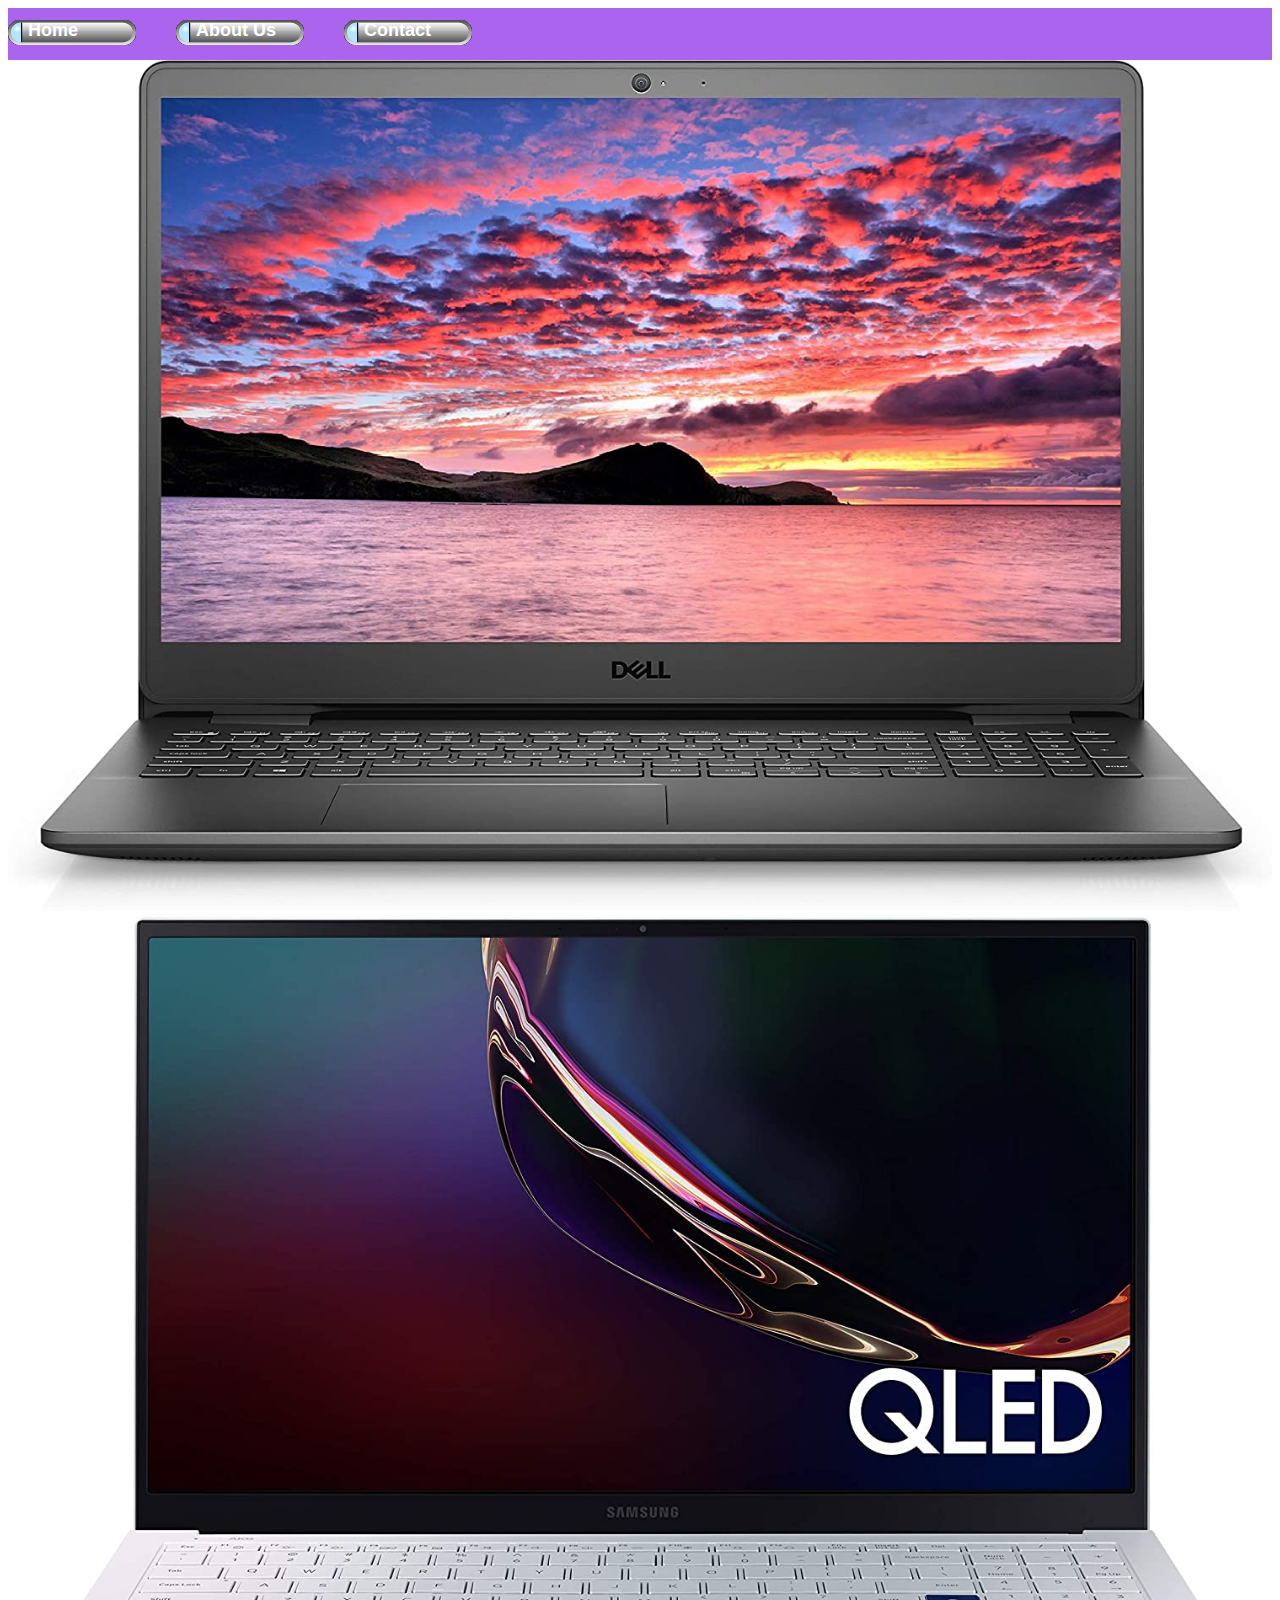
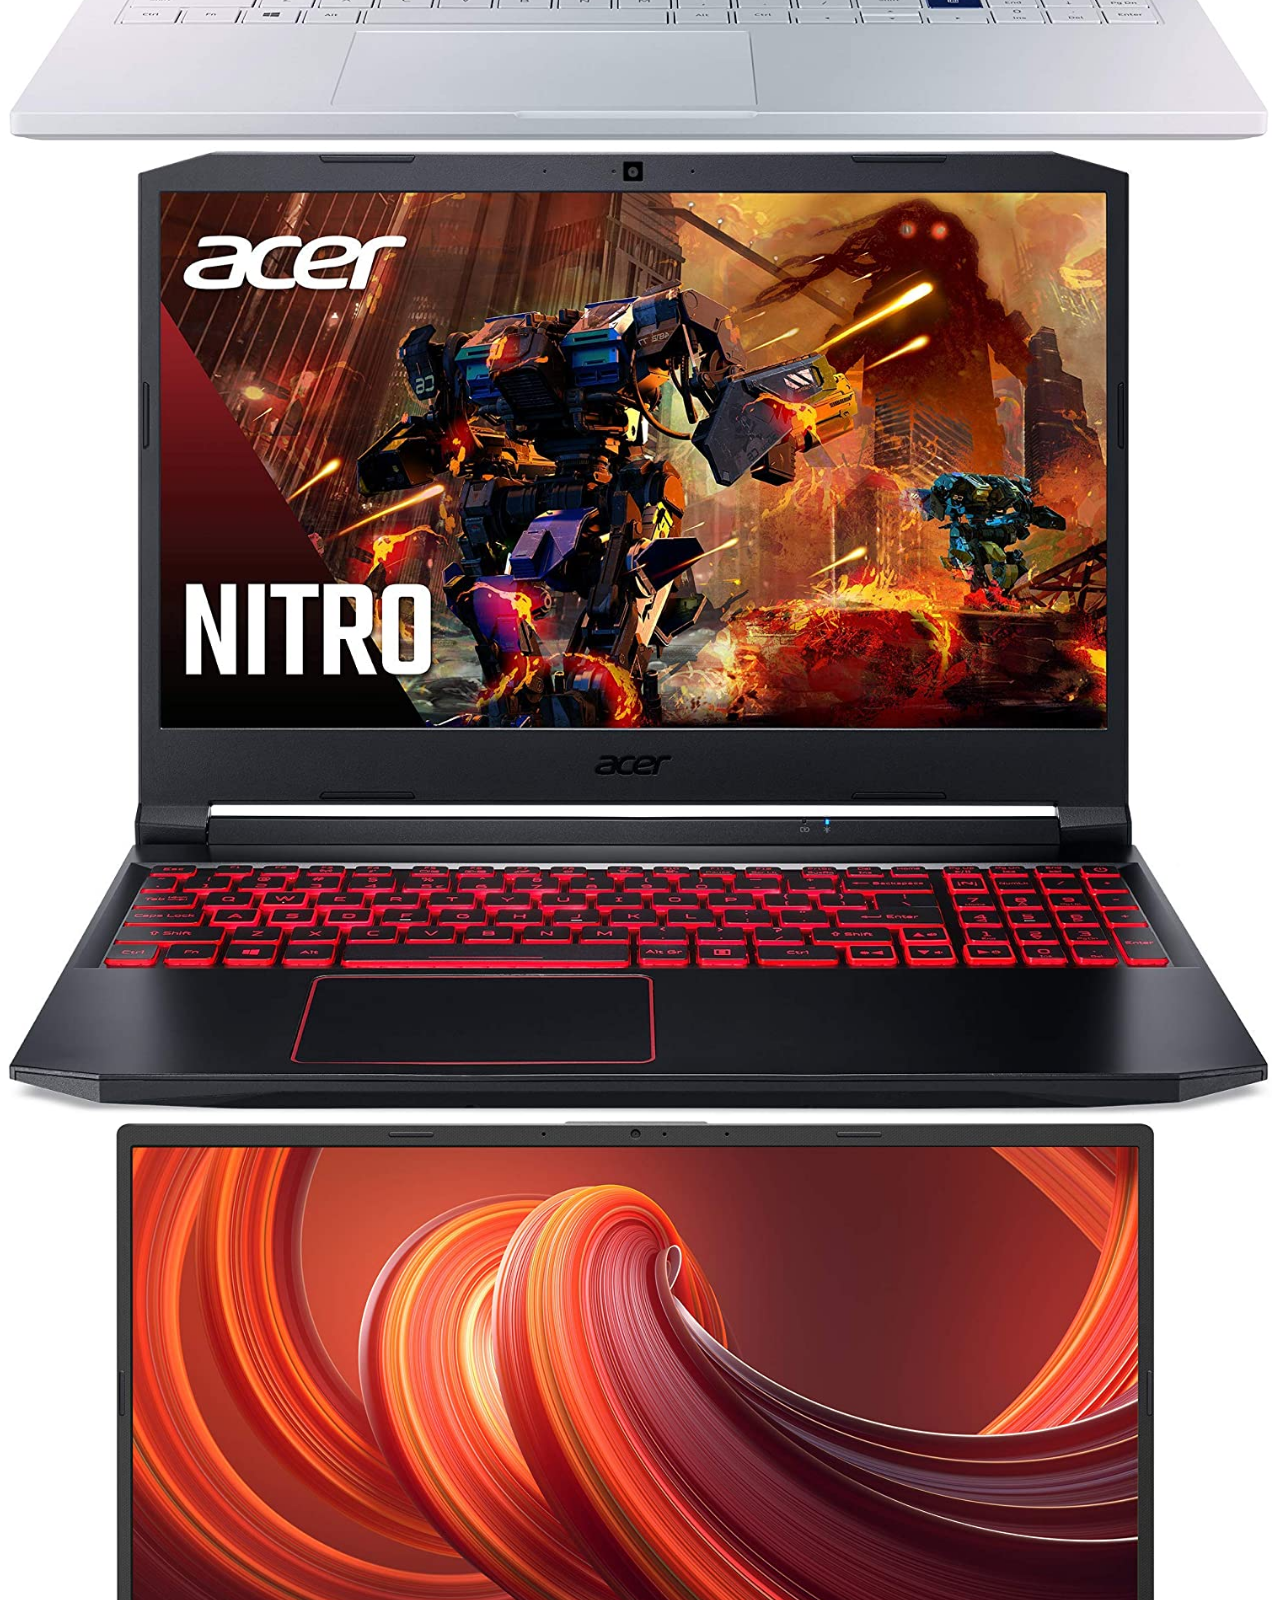
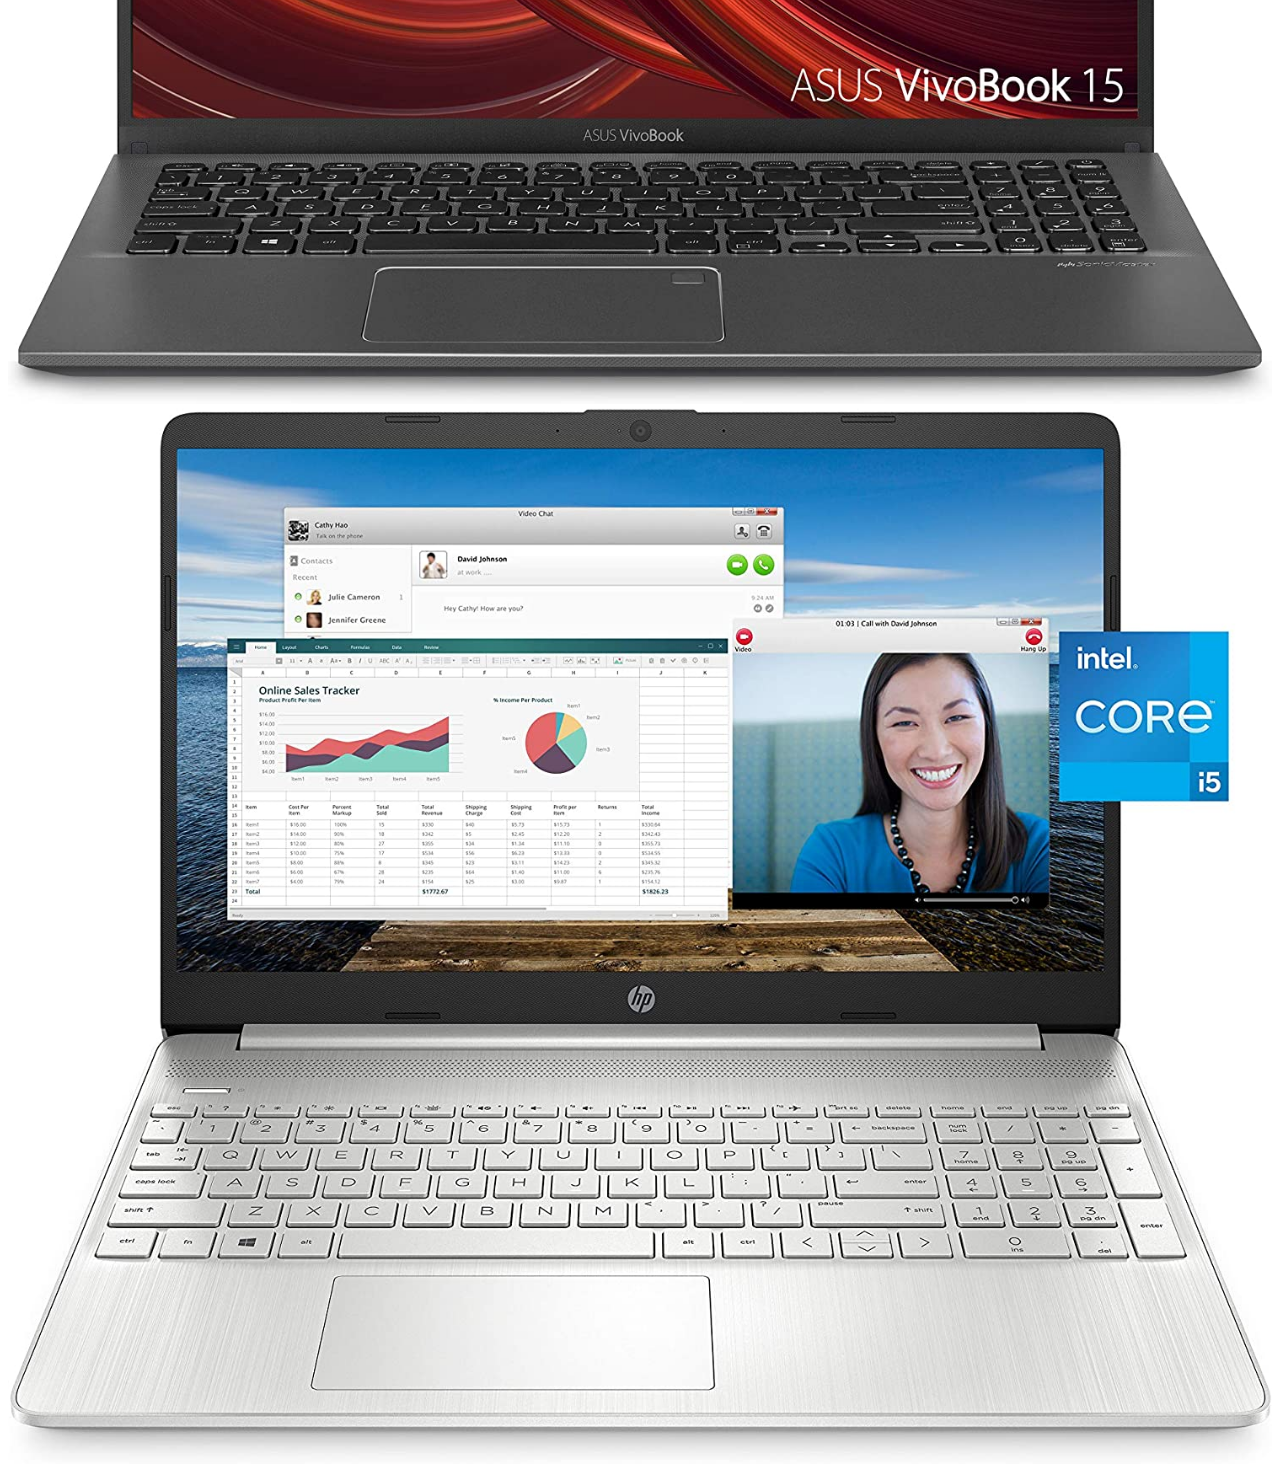
<file: index.html>
<!DOCTYPE html>
<html>
      <head>
            <link rel="stylesheet" href="style.css">
      </head>
      <body>
           <div id="menu">
                <a href="index.html">Home</a>
                <a href="about.html">About Us</a>
                <a href="contact.html">Contact</a>  
           </div>

           <div class="gallery">
                <a href="laptop_01.html"><img src="images/laptop_01.jpg"/></a>
                <a href="laptop_02.html"><img src="images/laptop_02.jpg"/></a>
                <a href="laptop_03.html"><img src="images/laptop_03.jpg"/></a>
                <a href="laptop_04.html"><img src="images/laptop_04.jpg"/></a>
                <a href="laptop_05.html"><img src="images/laptop_05.jpg"/></a>
           </div>
      </body>
</html>
</file>
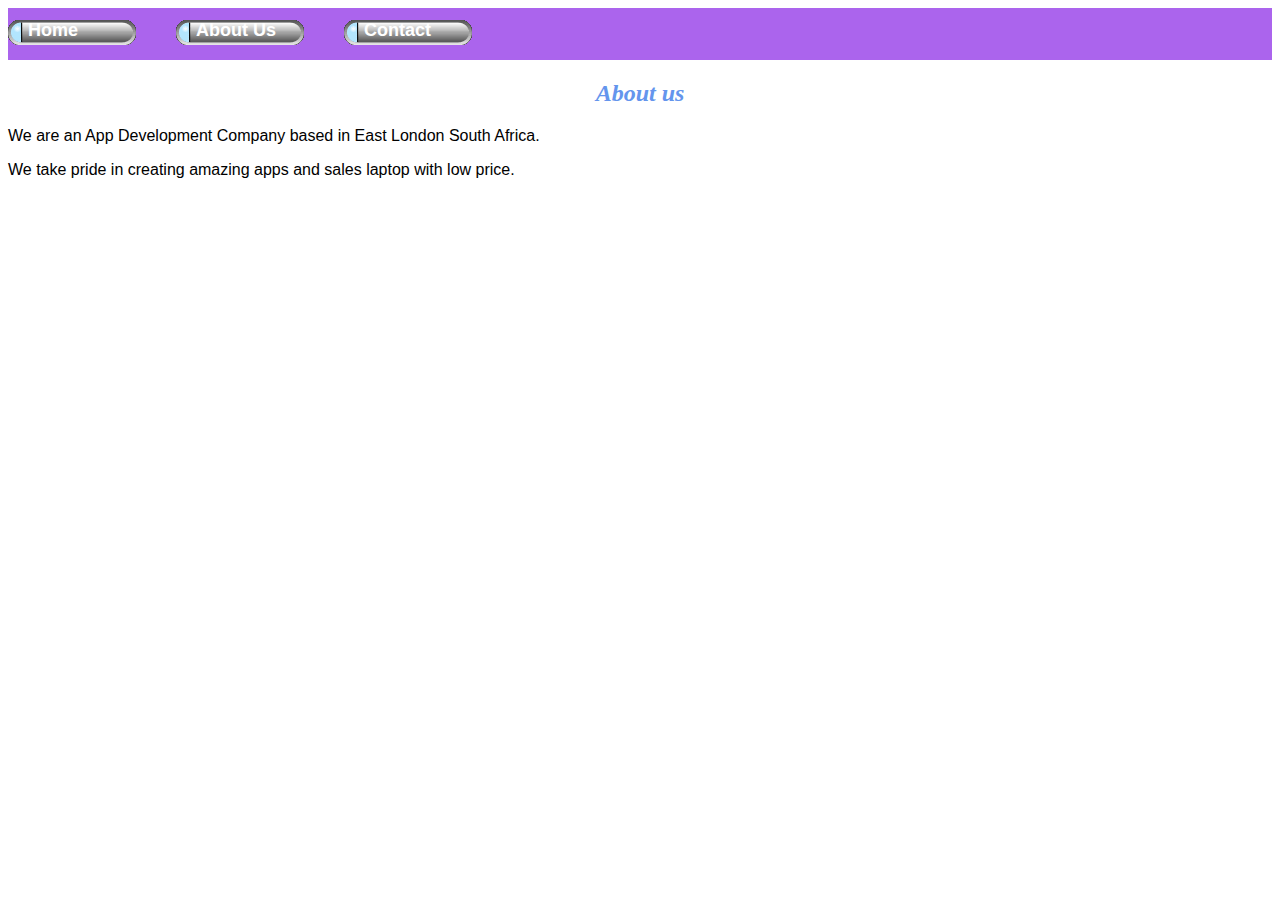
<file: about.html>
<!DOCTYPE html>
<html>
      <head> 
           <link rel="stylesheet" href="style.css"> 
       </head>
 
       <body>
        <div id="menu">
            <a href="index.html">Home</a>
            <a href="about.html">About Us</a>
            <a href="contact.html">Contact</a>  <!DOCTYPE html>
            <html>
                  <head> 
                       <link rel="stylesheet" href="style.css"> 
                   </head>
             
                   <body>
       </div> 
           <h2>About us</h2>
           <p>We are an App Development Company based in East London South Africa.</p>
           <p>We take pride in creating amazing apps and sales laptop with low price.</p> 
      </body>
</html>
</file>
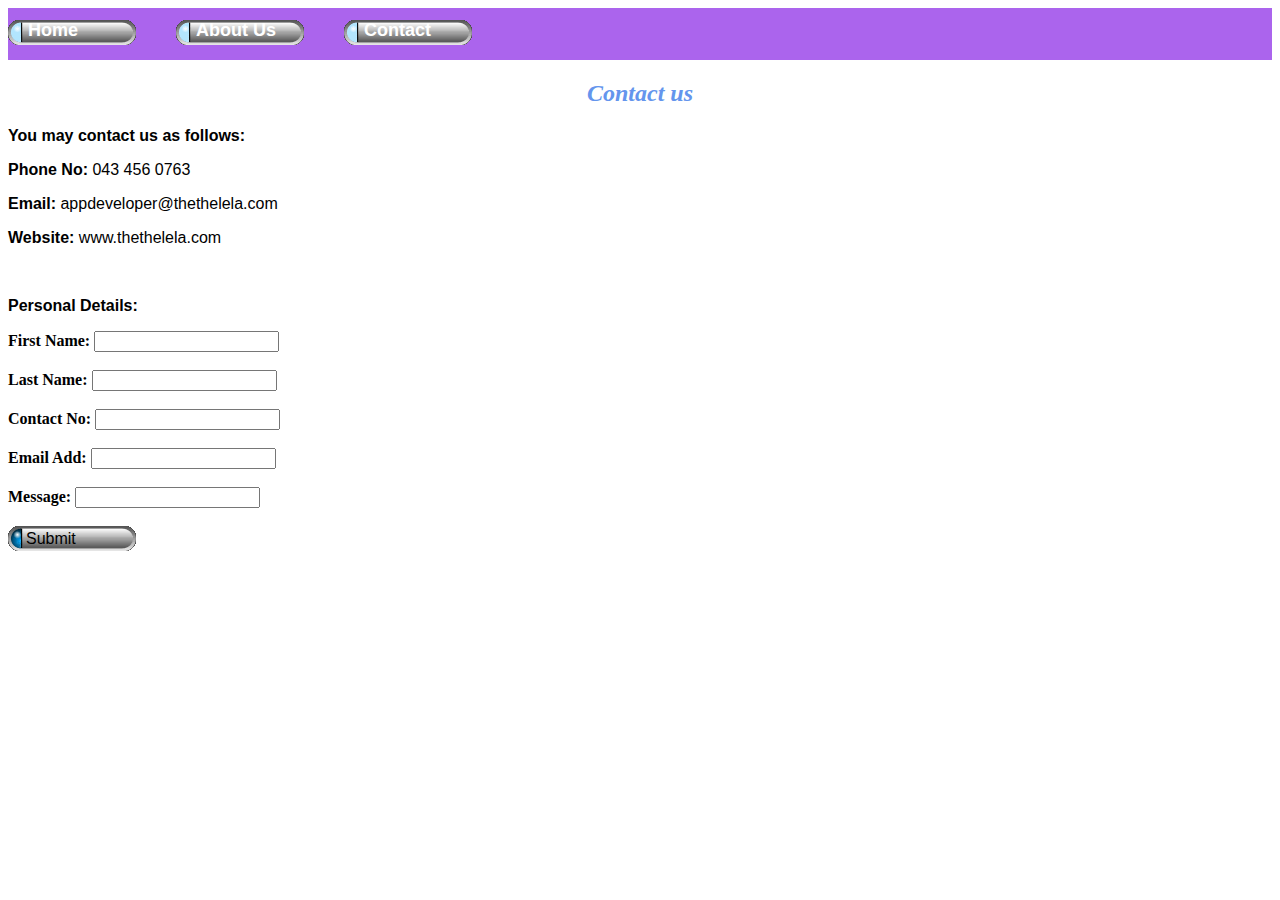
<file: contact.html>
<!DOCTYPE html>
<html>
      <head> 
           <link rel="stylesheet" href="style.css"> 
       </head>
 
       <body>
        <div id="menu">
            <a href="index.html">Home</a>
            <a href="about.html">About Us</a>
            <a href="contact.html">Contact</a>  
        </div> 
            <h2>Contact us</h2>
            <p><b>You may contact us as follows:</b></p>
            <p><b>Phone No:</b> 043 456 0763</p>
            <p><b>Email:</b> appdeveloper@thethelela.com</p>
            <p><b>Website:</b> www.thethelela.com</p>
            <br/>
            <p><b>Personal Details:</b></p>
            <label for="firstname"><b>First Name:</b></label>
            <input type="text" id="firstname"/>
            <br/><br/>
            <label for="lastname"><b>Last Name:</b></label>
            <input type="text" id="lastname"/>
            <br/><br/>
            <label for="contact no"><b>Contact No:</b></label>
                <input type="text" id="contact no"/>
        <br/><br/>
            <label for="email"><b>Email Add:</b></label>
            <input type="text" id="email"/>
            <br/><br/>
            <label for="message"><b>Message:</b></label>
            <input type="text" id="massege"/>
            <br/><br/>
             <div id="button">
                <a href="#">Submit</a>  
            </div>
      </body>
</html>
</file>
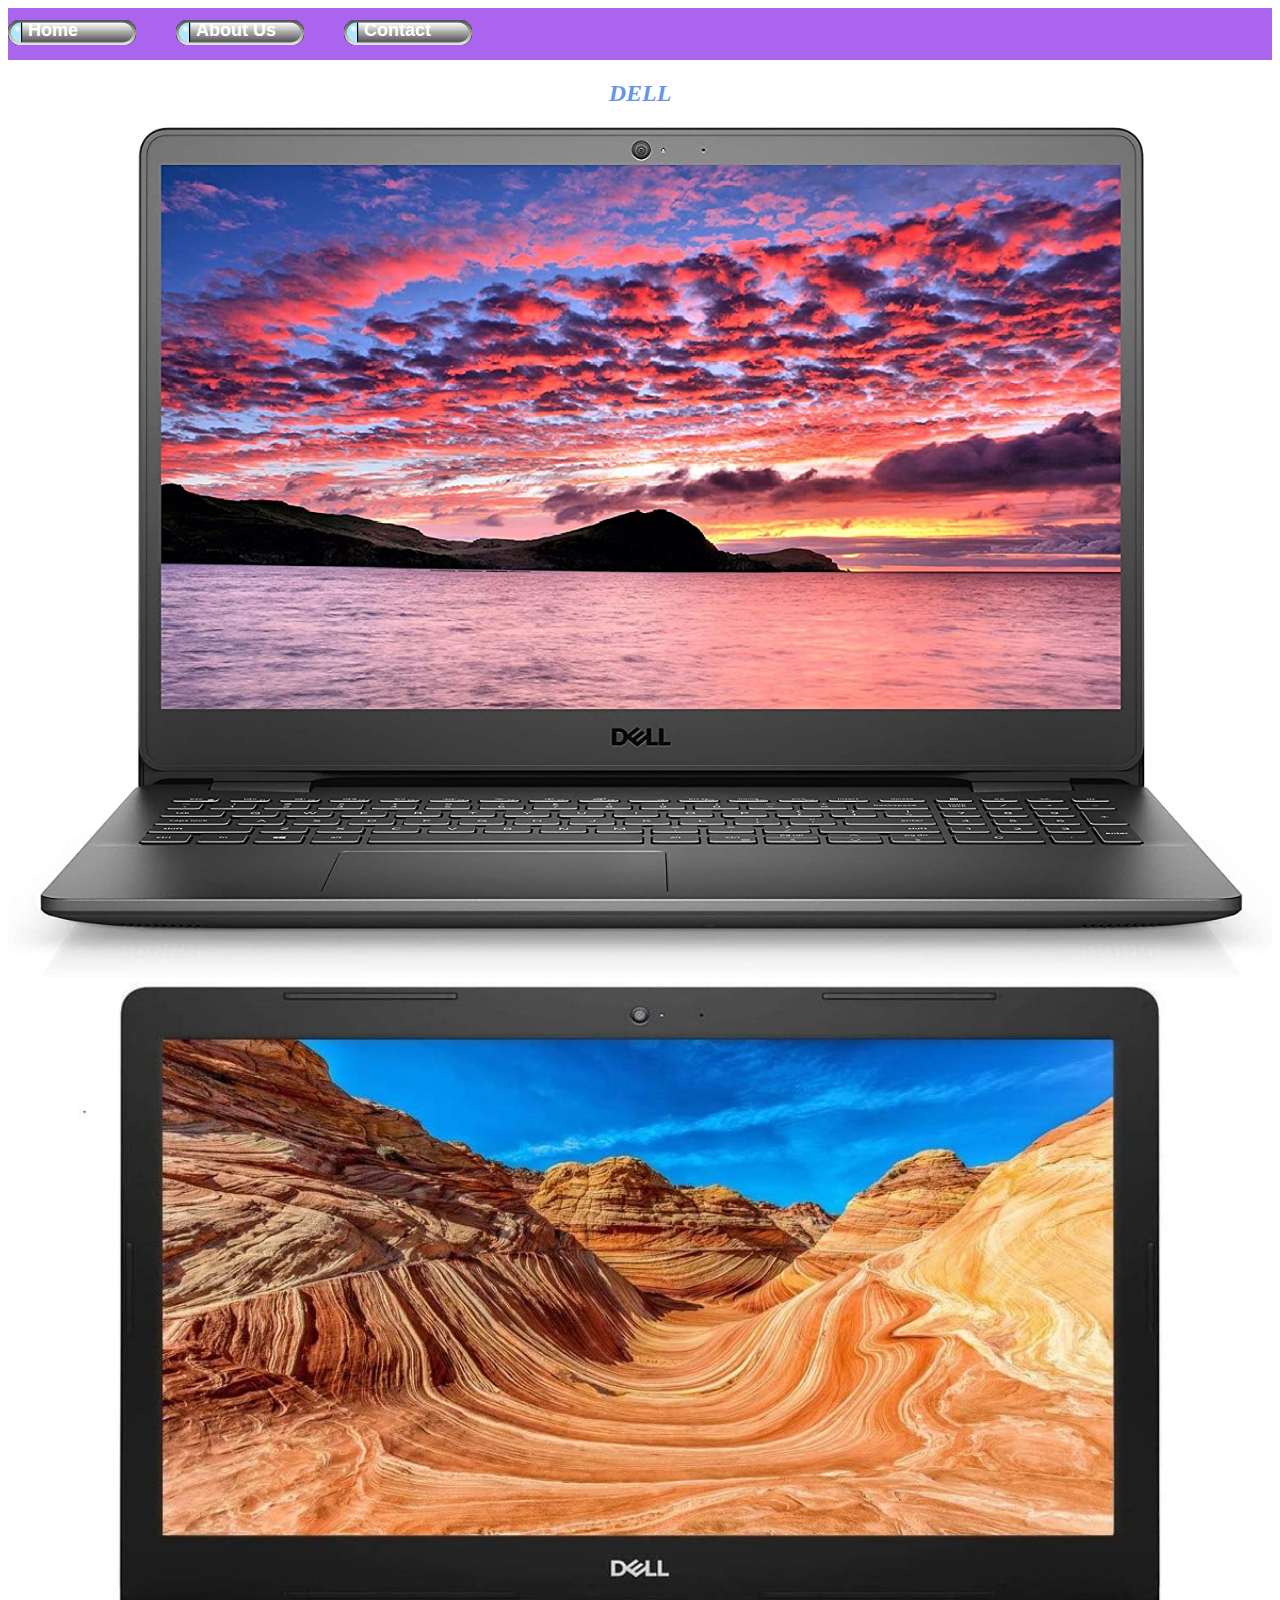
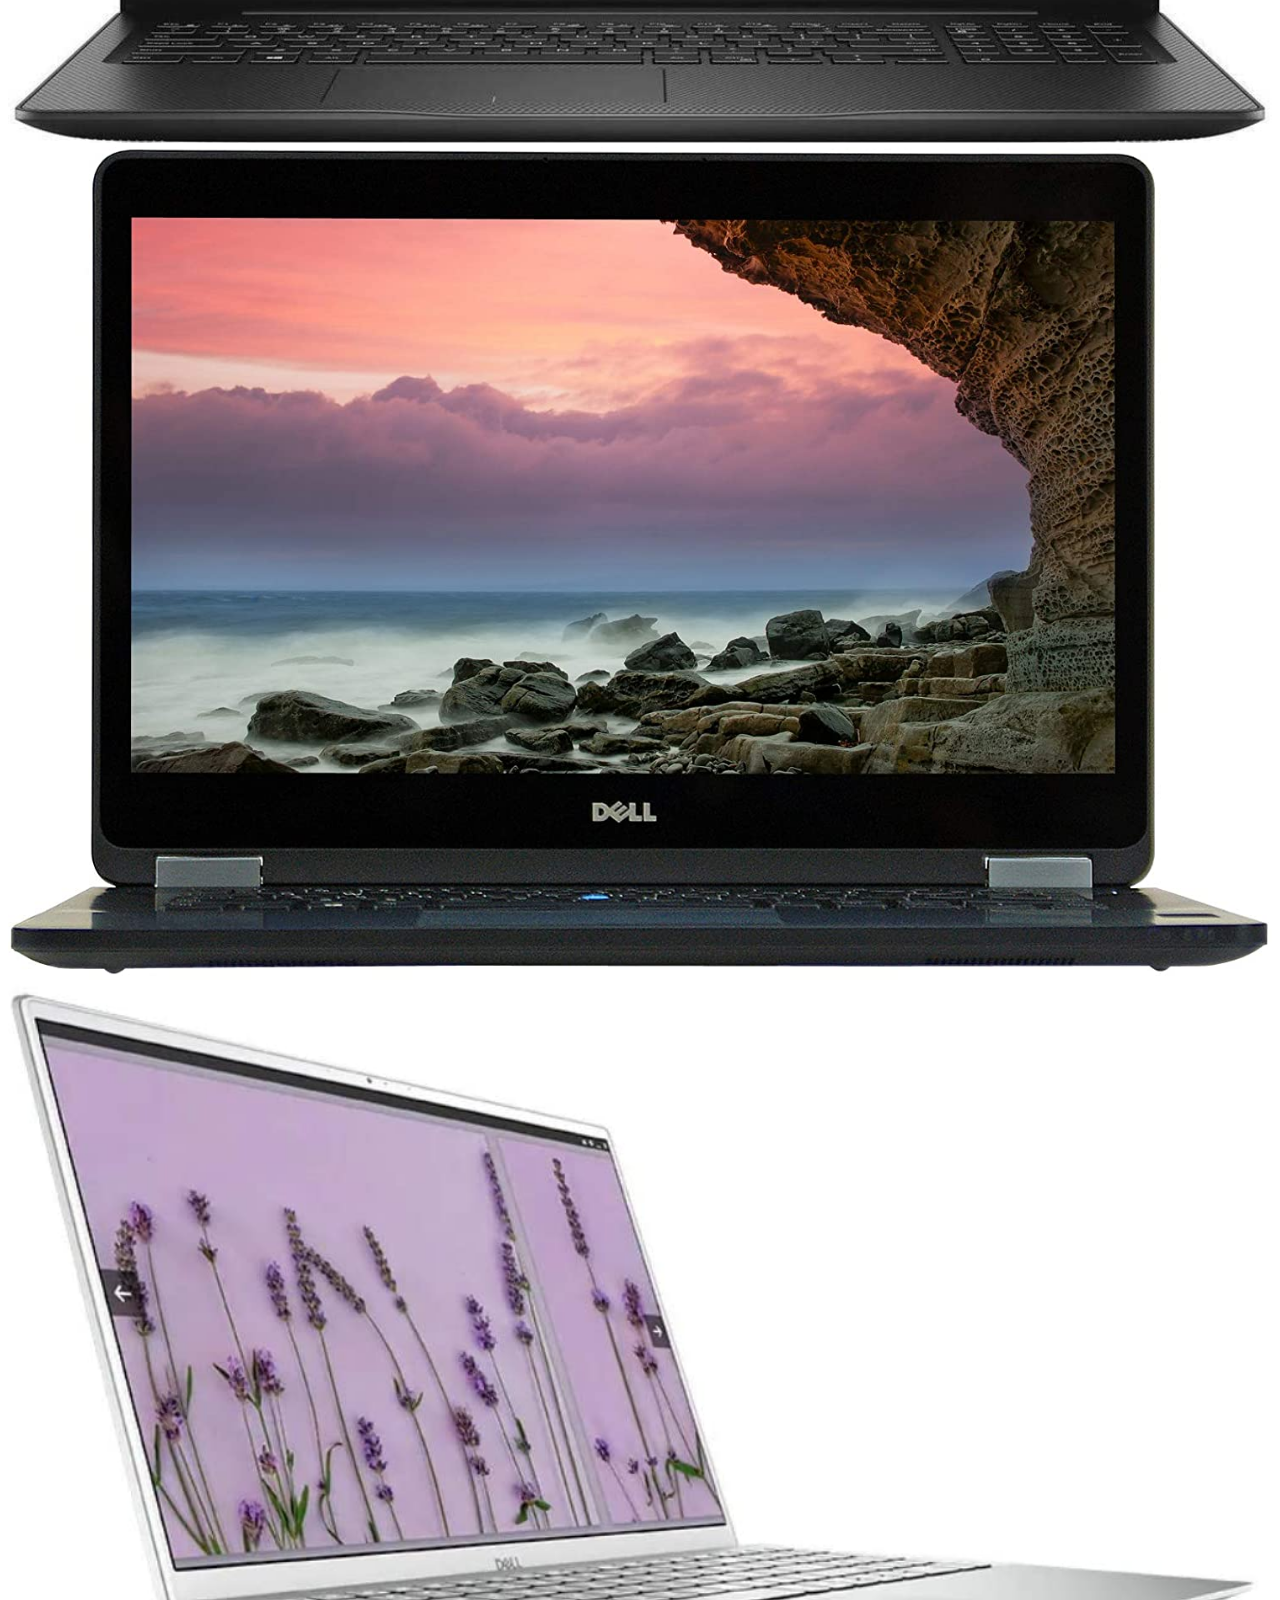
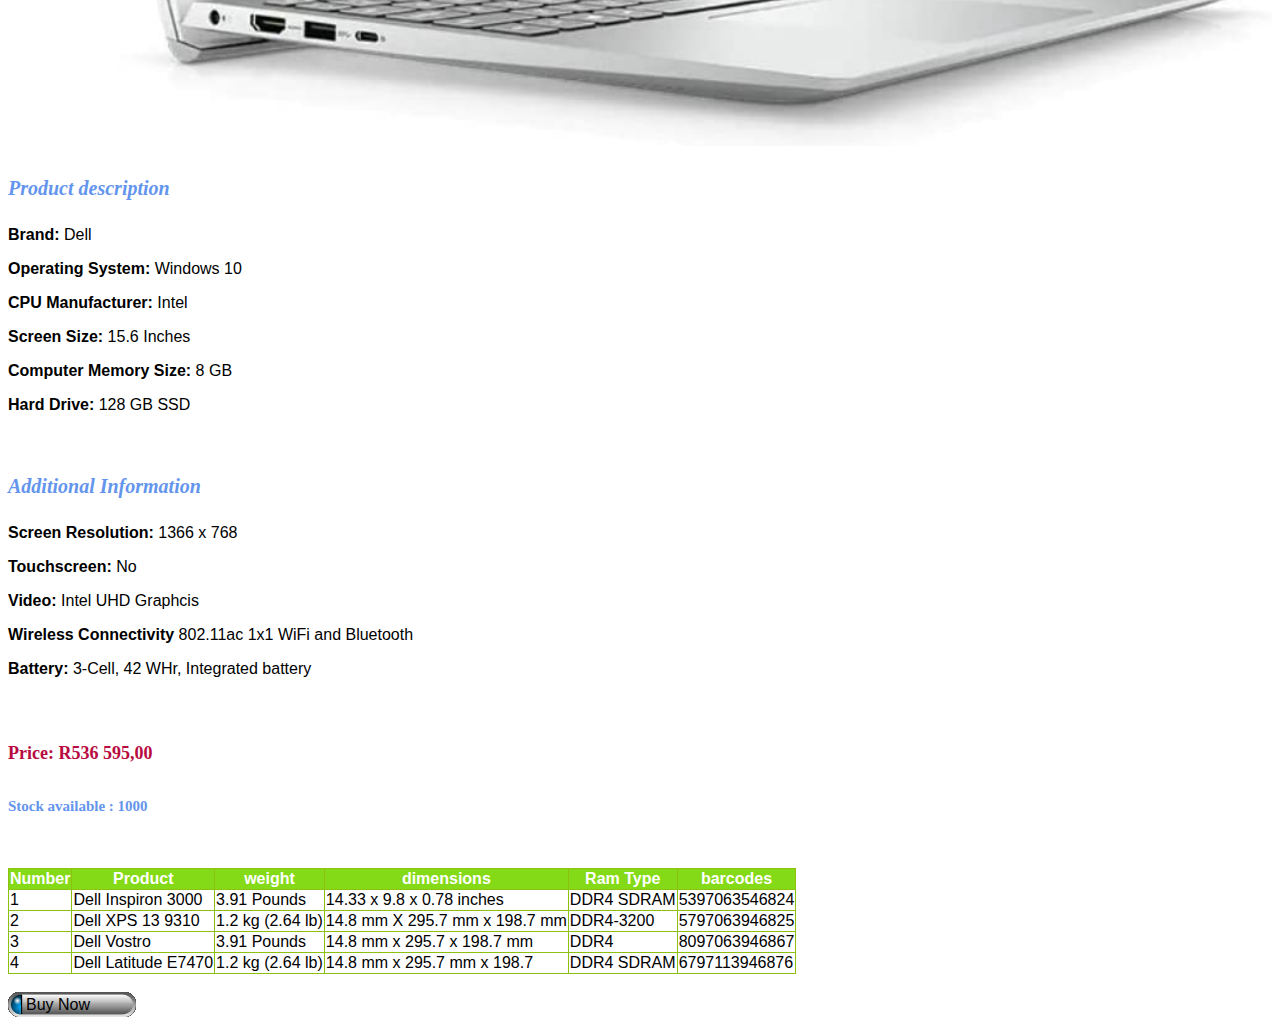
<file: laptop_01.html>
<!DOCTYPE html>
<html>
      <head>
            <link rel="stylesheet" href="style.css">
      </head>
      <body>
          <div id="menu">
                <a href="index.html">Home</a>
                <a href="about.html">About Us</a>
                <a href="contact.html">Contact</a>  
          </div>
          <h2>DELL</h2>
          <div class="gallery">
               <img src="images/laptop_01.jpg"/>
               <img src="images2/laptop_02.jpg"/>
               <img src="images2/laptop_03.jpg"/>
               <img src="images2/laptop_04.jpg"/>
          </div>
          <h4>Product description</h4> 
          <p><b>Brand:</b> Dell</p> 
          <p><b>Operating System:</b> Windows 10</p> 
          <p><b>CPU Manufacturer:</b> Intel</p> 
          <p><b>Screen Size:</b> 15.6 Inches</p>
          <p><b>Computer Memory Size:</b> 8 GB</p>
          <p><b>Hard Drive:</b> 128 GB SSD</p> 
          <br/>
          <h4>Additional Information</h4>
          <p><b>Screen Resolution:</b> 1366 x 768</p>
          <p><b>Touchscreen:</b> No</p>
          <p><b>Video:</b> Intel UHD Graphcis</p>
          <p><b>Wireless Connectivity</b> 802.11ac 1x1 WiFi and Bluetooth</p>
          <p><b>Battery:</b> 3-Cell, 42 WHr, Integrated battery</p>
          <br/>
          <h5><b>Price:</b> R536 595,00</h5>
          <h6><b>Stock available :</b> 1000</h6>
          <br/>
          <table border="1">
            <tr>
                <th>Number</th>
                <th>Product</th>
                <th>weight</th>
                <th>dimensions</th>
                <th>Ram Type</th>
                <th>barcodes</th>
             </tr>
             
             <tr>
                 <td>1</td>
                 <td>Dell Inspiron 3000</td>
                 <td>3.91 Pounds</td>
                 <td>14.33 x 9.8 x 0.78 inches</td>
                 <td>DDR4 SDRAM</td>
                 <td>5397063546824</td>
              </tr>

              <tr>
                  <td>2</td>
                  <td>Dell XPS 13 9310</td>
                  <td> 1.2 kg (2.64 lb)</td>
                  <td>14.8 mm X 295.7 mm x 198.7 mm </td>
                  <td>DDR4-3200</td>
                  <td>5797063946825</td>
               </tr>

               <tr>
                  <td>3</td>
                  <td>Dell Vostro</td>
                  <td>3.91 Pounds</td>
                  <td>14.8 mm x 295.7 x 198.7 mm</td>
                  <td>DDR4 </td>
                  <td>8097063946867</td>
               </tr>

               <tr>
                  <td>4</td>
                  <td>Dell Latitude E7470</td>
                  <td>1.2 kg (2.64 lb)</td>
                  <td>14.8 mm x 295.7 mm x 198.7</td>
                  <td>DDR4 SDRAM</td>
                  <td>6797113946876</td>
               </tr>
       </table>
            <br/>
            <div id="button">
                <a href="#">Buy Now</a>  
            </div>
      </body>
</html>
</file>
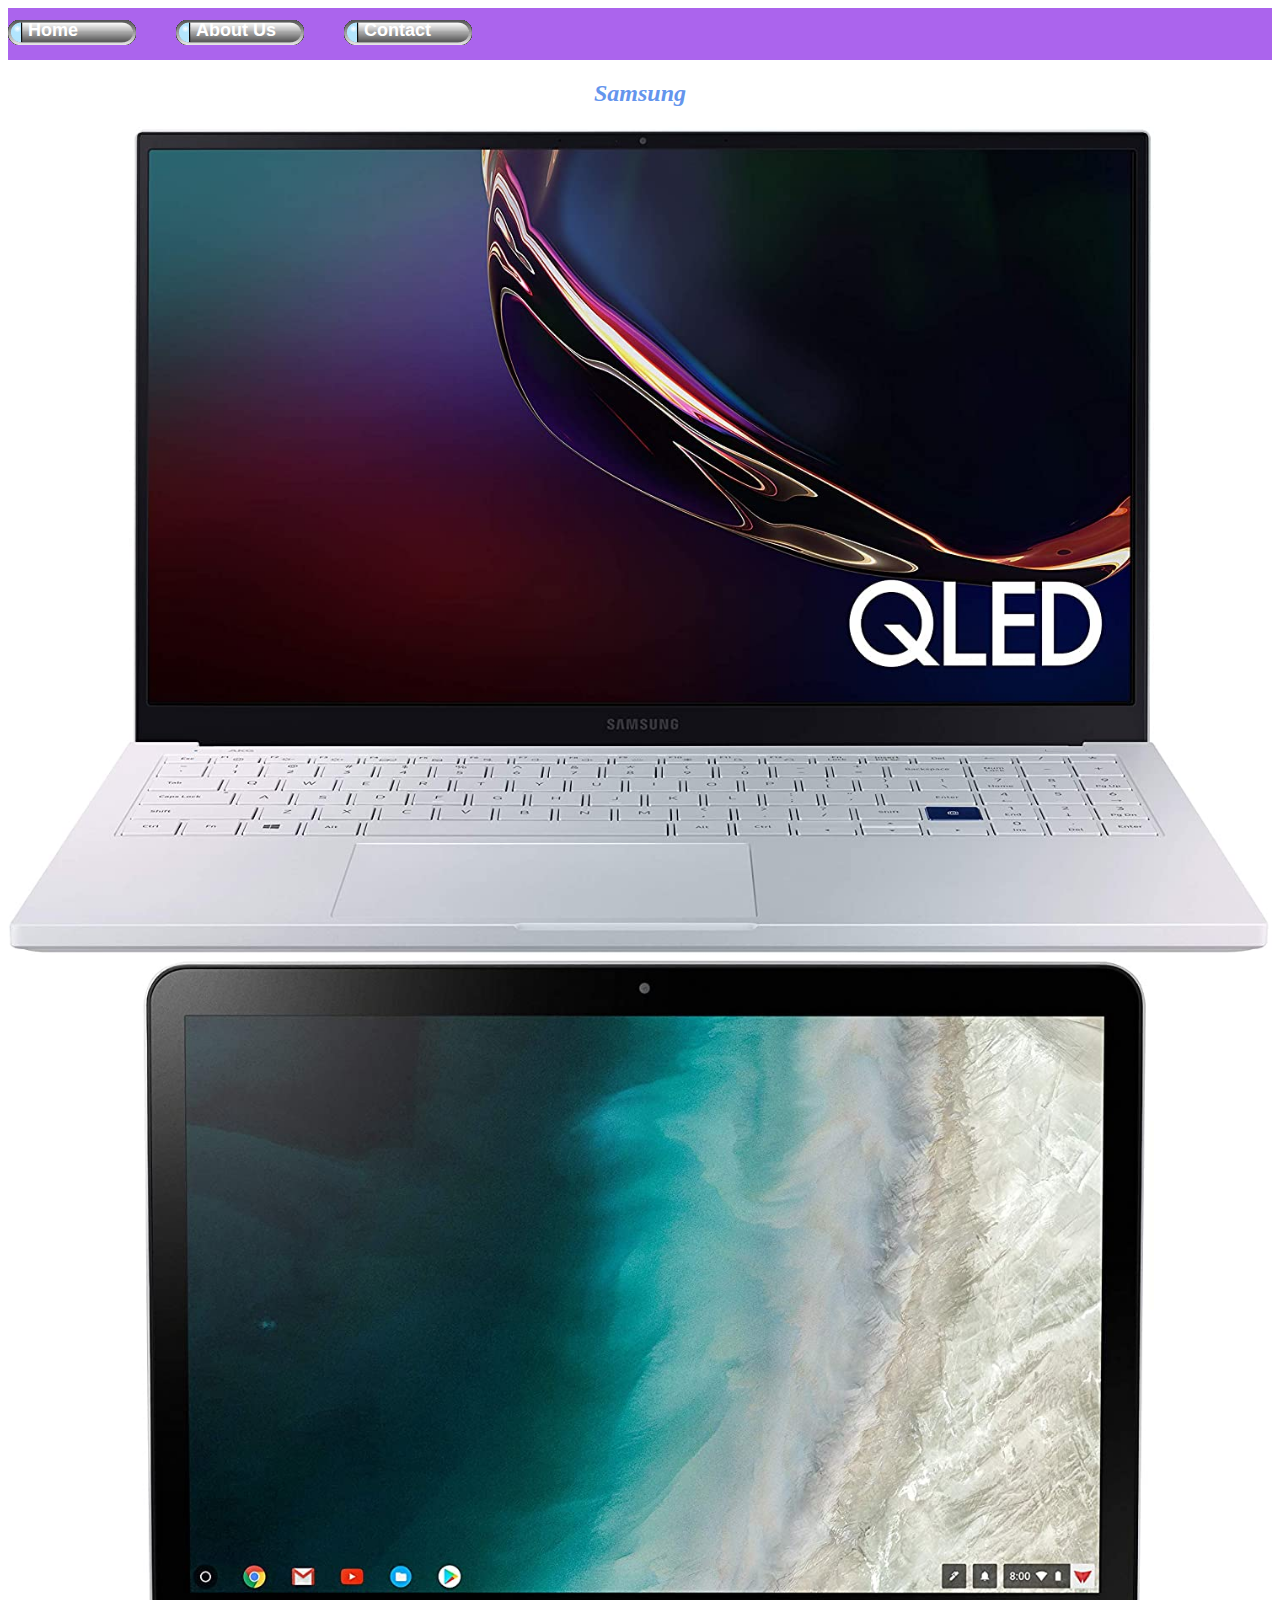
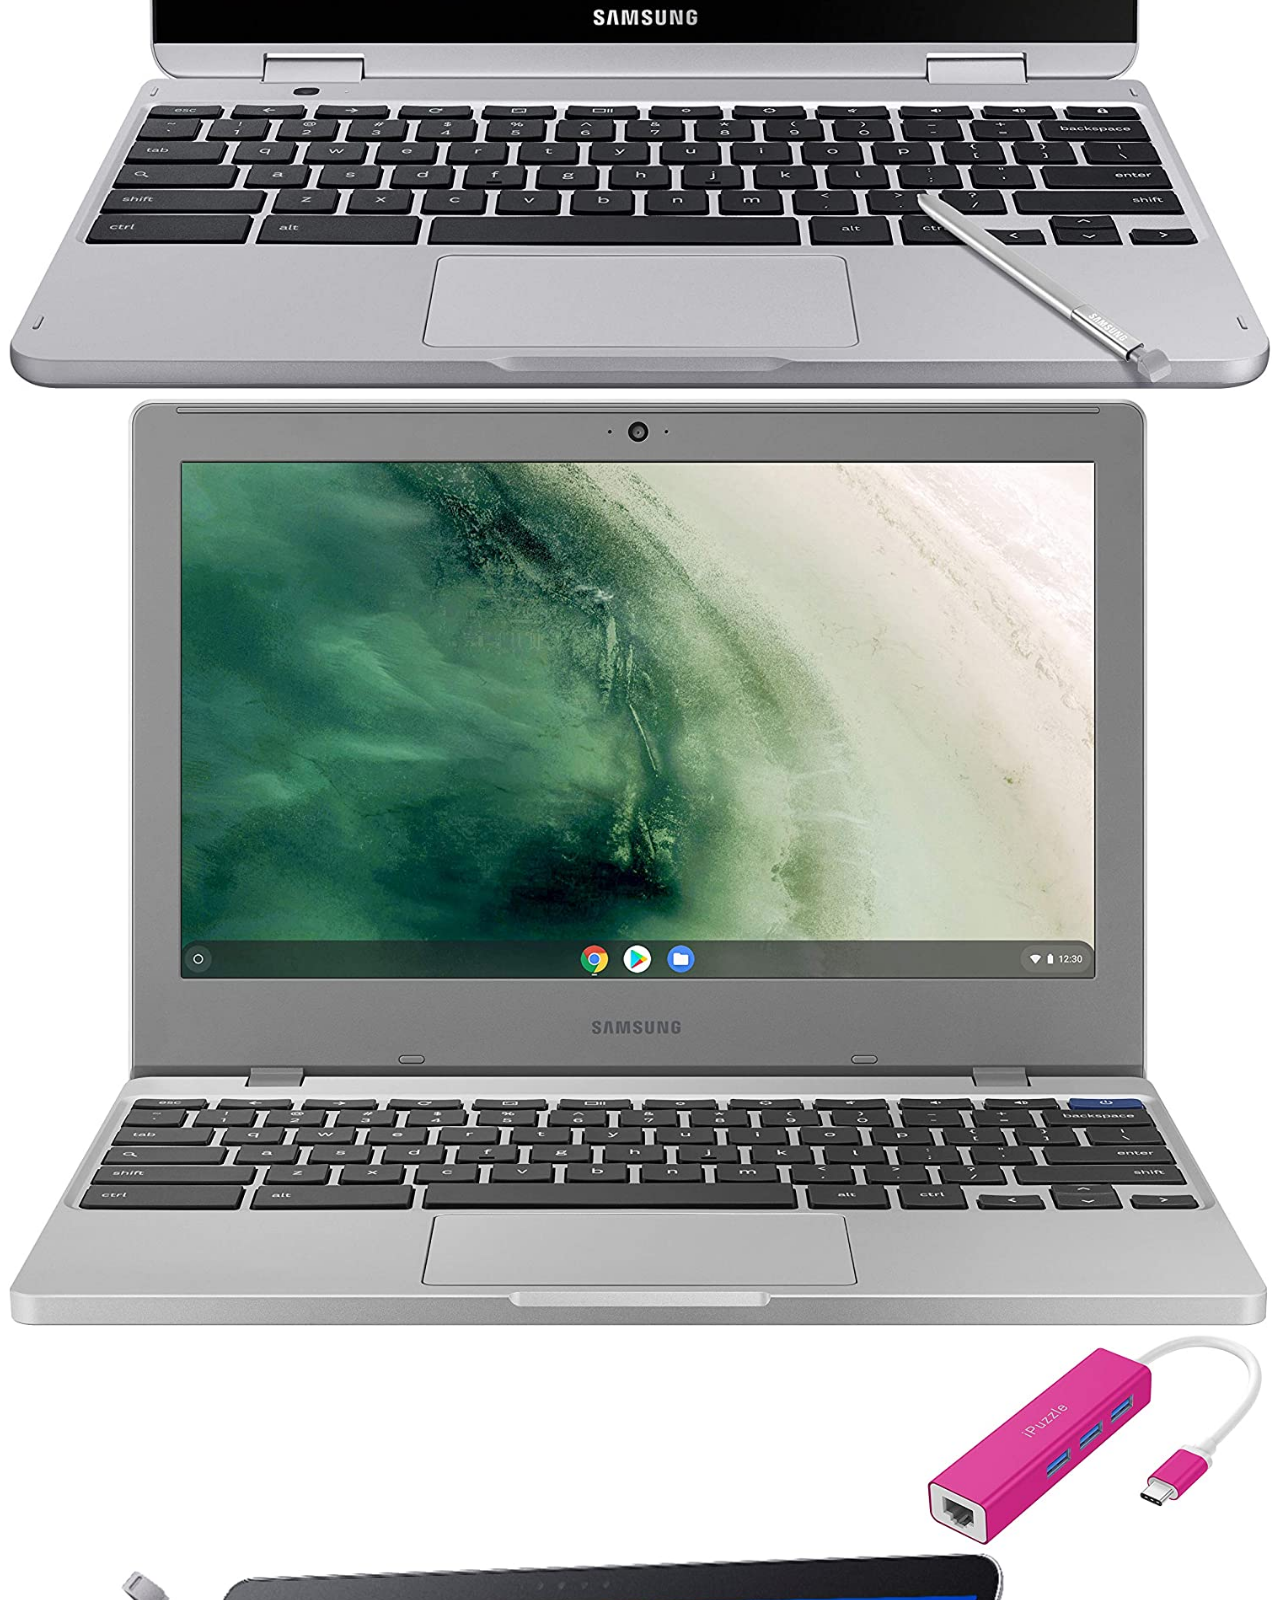
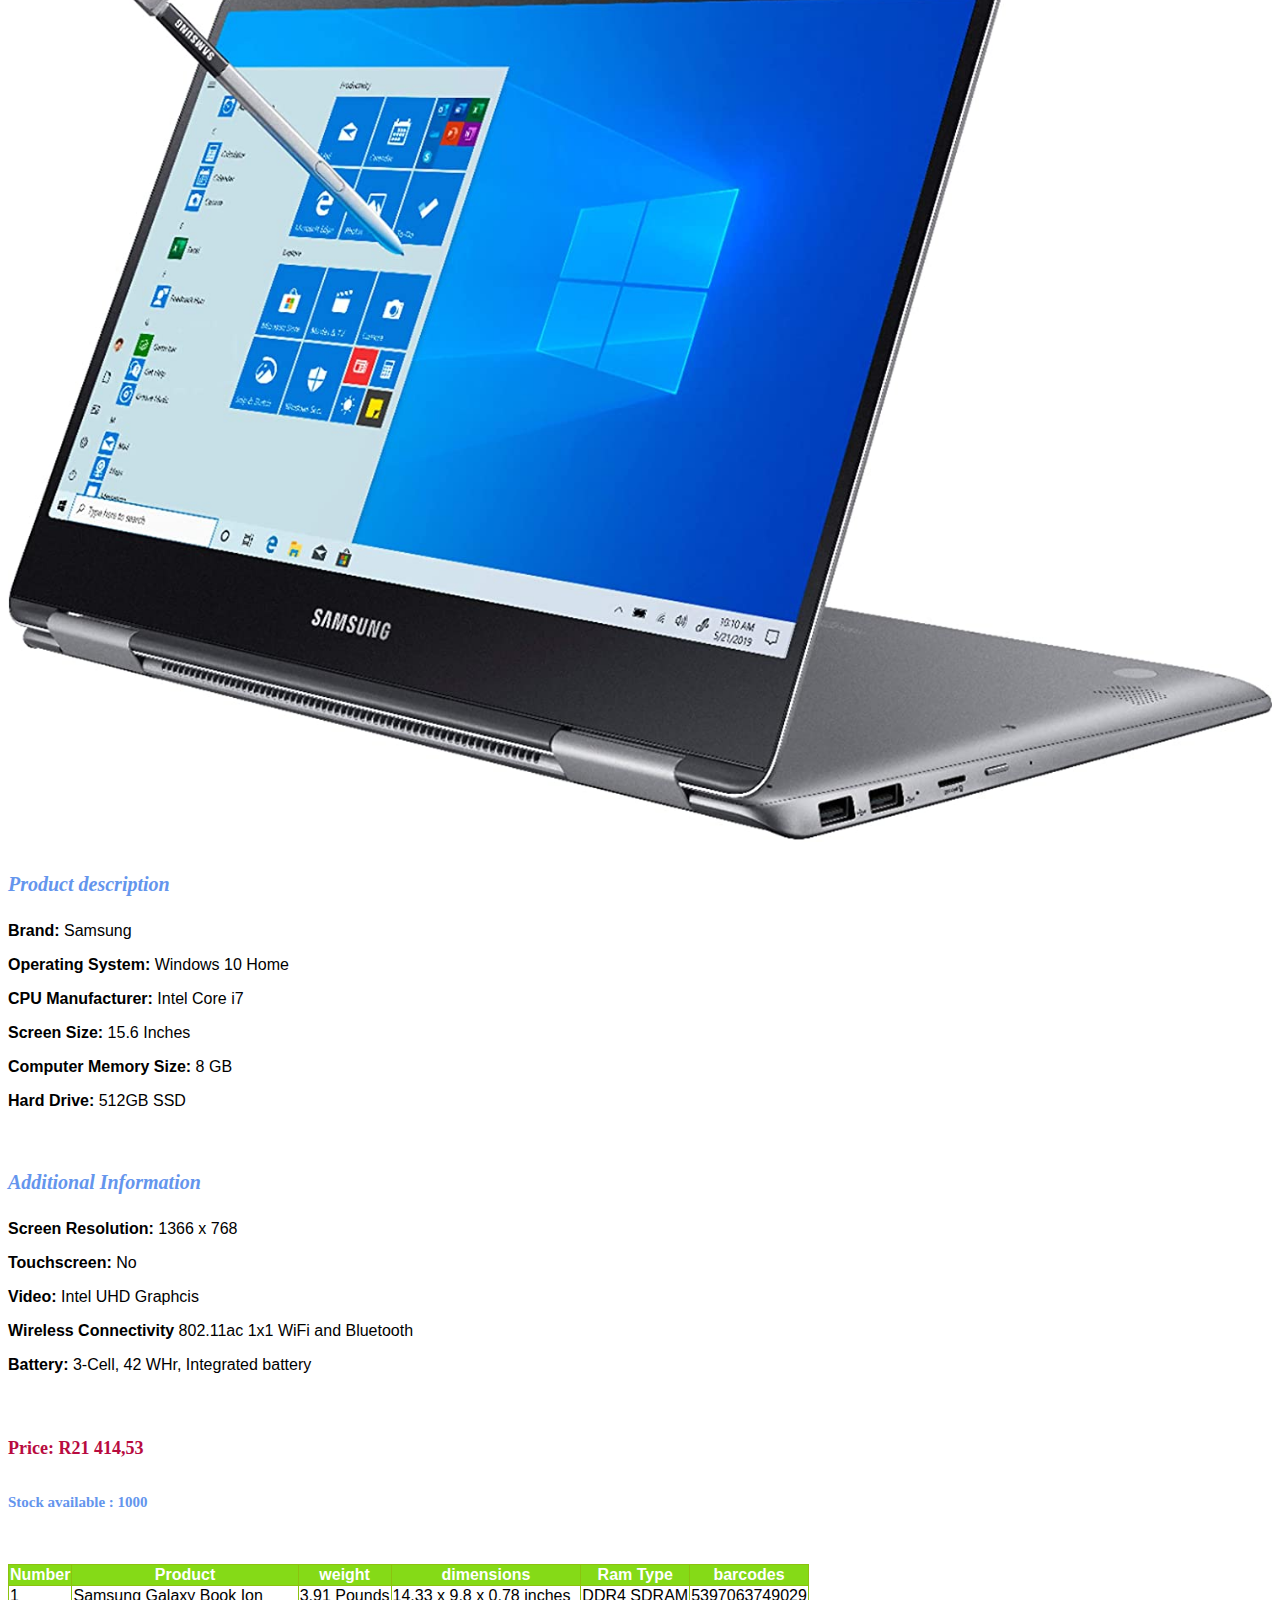
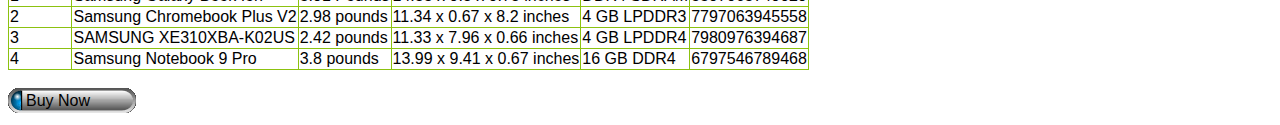
<file: laptop_02.html>
<!DOCTYPE html>
<html>
      <head>
            <link rel="stylesheet" href="style.css">
      </head>
      <body>
           <div id="menu">
                <a href="index.html">Home</a>
                <a href="about.html">About Us</a>
                <a href="contact.html">Contact</a>  
           </div>
           <h2>Samsung</h2>
           <div class="gallery">
                <img src="images/laptop_02.jpg"/>
                <img src="images2/laptop_05.jpg"/>
                <img src="images2/laptop_06.jpg"/>
                <img src="images2/laptop_07.jpg"/>
           </div>
           <h4>Product description</h4> 
           <p><b>Brand:</b> Samsung</p> 
           <p><b>Operating System:</b> Windows 10 Home</p> 
           <p><b>CPU Manufacturer:</b> Intel Core i7</p> 
           <p><b>Screen Size:</b> 15.6 Inches</p>
           <p><b>Computer Memory Size:</b> 8 GB</p>
           <p><b>Hard Drive:</b> 512GB SSD</p> 
           <br/>
           <h4>Additional Information</h4>
           <p><b>Screen Resolution:</b> 1366 x 768</p>
           <p><b>Touchscreen:</b> No</p>
           <p><b>Video:</b> Intel UHD Graphcis</p>
           <p><b>Wireless Connectivity</b> 802.11ac 1x1 WiFi and Bluetooth</p>
           <p><b>Battery:</b> 3-Cell, 42 WHr, Integrated battery</p>
           <br/>
           <h5><b>Price:</b> R21 414,53</h5>
           <h6><b>Stock available :</b> 1000</h6>
           <br/>
           <table border="1">
               <tr>
                   <th>Number</th>
                   <th>Product</th>
                   <th>weight</th>
                   <th>dimensions</th>
                   <th>Ram Type</th>
                   <th>barcodes</th>
                </tr>
                
                <tr>
                    <td>1</td>
                    <td>Samsung Galaxy Book Ion</td>
                    <td>3.91 Pounds</td>
                    <td>14.33 x 9.8 x 0.78 inches</td>
                    <td>DDR4 SDRAM</td>
                    <td>5397063749029</td>
                 </tr>
   
                 <tr>
                     <td>2</td>
                     <td>Samsung Chromebook Plus V2</td>
                     <td>2.98 pounds</td>
                     <td>11.34 x 0.67 x 8.2 inches</td>
                     <td>4 GB LPDDR3</td>
                     <td>7797063945558</td>
                  </tr>
   
                  <tr>
                     <td>3</td>
                     <td>SAMSUNG XE310XBA-K02US</td>
                     <td>2.42 pounds</td>
                     <td>11.33 x 7.96 x 0.66 inches</td>
                     <td>4 GB LPDDR4</td>
                     <td>7980976394687</td>
                  </tr>
   
                  <tr>
                     <td>4</td>
                     <td>Samsung Notebook 9 Pro </td>
                     <td>3.8 pounds</td>
                     <td>13.99 x 9.41 x 0.67 inches</td>
                     <td>16 GB DDR4</td>
                     <td>6797546789468</td>
                  </tr>
          </table>
          <br/>
          <div id="button">
            <a href="#">Buy Now</a>  
        </div>
      </body>
</html>
</file>
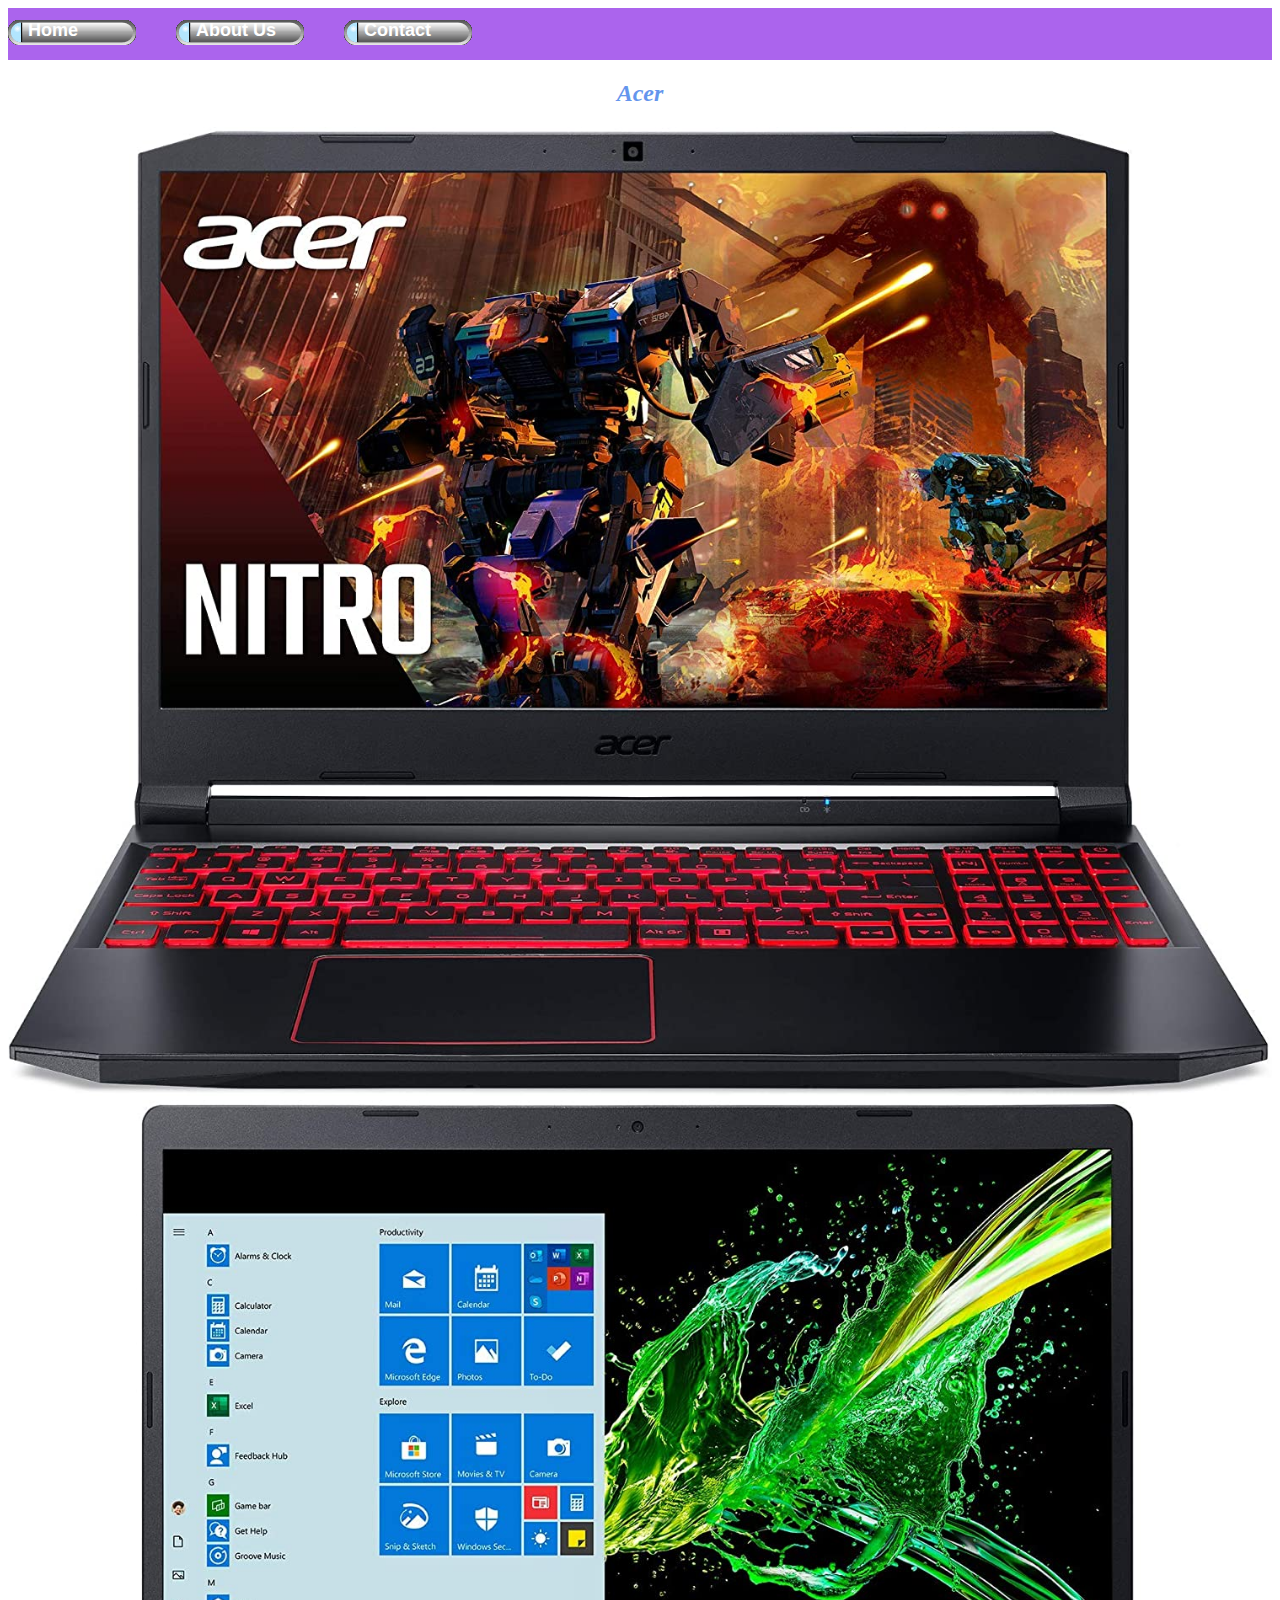
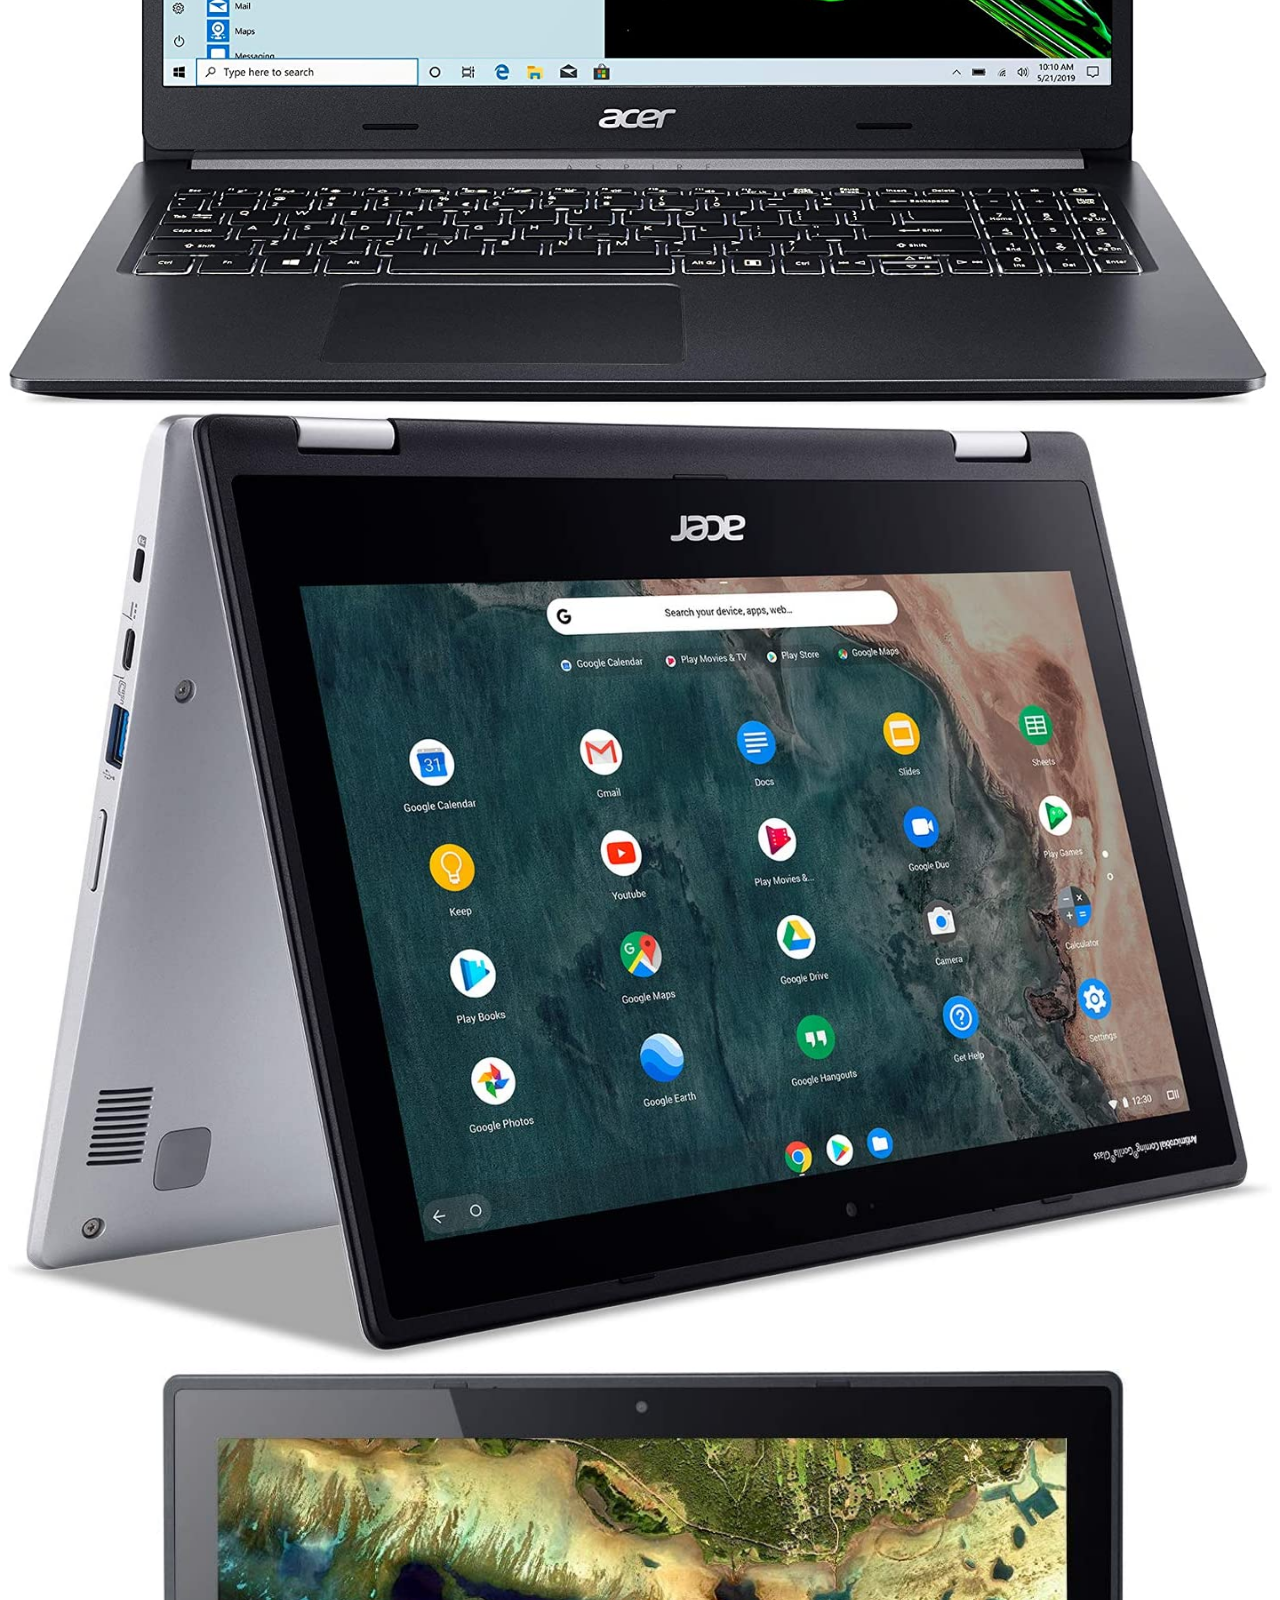
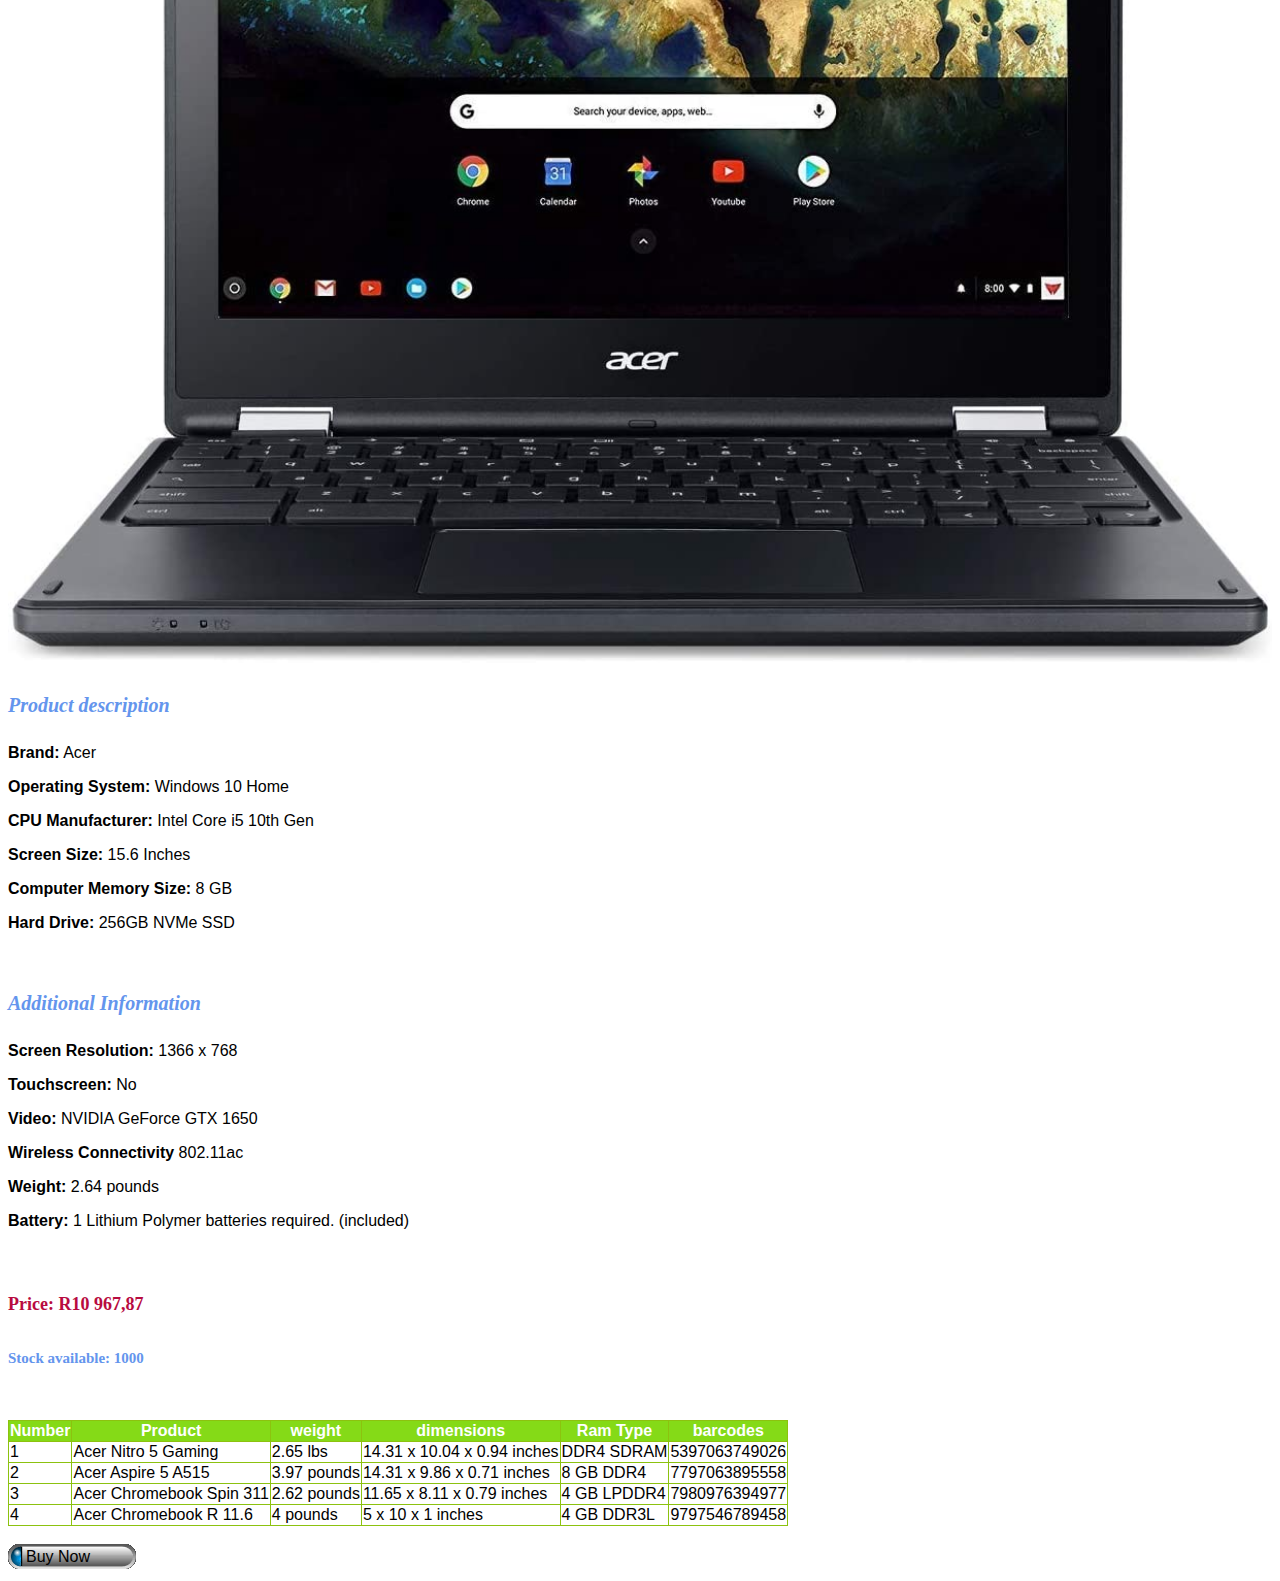
<file: laptop_03.html>
<!DOCTYPE html>
<html>
      <head>
            <link rel="stylesheet" href="style.css">
      </head>
      <body>
           <div id="menu">
                <a href="index.html">Home</a>
                <a href="about.html">About Us</a>
                <a href="contact.html">Contact</a>  
           </div>
           <h2>Acer</h2>
           <div class="gallery">
                <img src="images/laptop_03.jpg"/>
                <img src="images2/laptop_08.jpg"/>
                <img src="images2/laptop_09.jpg"/>
                <img src="images2/laptop_10.jpg"/>
           </div>
           <h4>Product description</h4> 
           <p><b>Brand:</b> Acer</p> 
           <p><b>Operating System:</b> Windows 10 Home</p> 
           <p><b>CPU Manufacturer:</b> Intel Core i5 10th Gen</p> 
           <p><b>Screen Size:</b> 15.6 Inches</p>
           <p><b>Computer Memory Size:</b> 8 GB</p>
           <p><b>Hard Drive:</b> 256GB NVMe SSD</p> 
           <br/>
           <h4>Additional Information</h4>
           <p><b>Screen Resolution:</b> 1366 x 768</p>
           <p><b>Touchscreen:</b> No</p>
           <p><b>Video:</b> NVIDIA GeForce GTX 1650</p>
           <p><b>Wireless Connectivity</b> 802.11ac</p>
           <p><b>Weight:</b> 2.64 pounds</p>
           <p><b>Battery:</b> 1 Lithium Polymer batteries required. (included)</p>
           <br/>
           <h5><b>Price:</b> R10 967,87</h5>
           <h6><b>Stock available:</b> 1000</h6>
           <br/>
           <table border="1">
               <tr>
                   <th>Number</th>
                   <th>Product</th>
                   <th>weight</th>
                   <th>dimensions</th>
                   <th>Ram Type</th>
                   <th>barcodes</th>
                </tr>
                
                <tr>
                    <td>1</td>
                    <td>Acer Nitro 5 Gaming </td>
                    <td>2.65 lbs</td>
                    <td>14.31 x 10.04 x 0.94 inches</td>
                    <td>DDR4 SDRAM</td>
                    <td>5397063749026</td>
                 </tr>
   
                 <tr>
                     <td>2</td>
                     <td>Acer Aspire 5 A515</td>
                     <td>3.97 pounds</td>
                     <td>14.31 x 9.86 x 0.71 inches</td>
                     <td>8 GB DDR4</td>
                     <td>7797063895558</td>
                  </tr>
   
                  <tr>
                     <td>3</td>
                     <td>Acer Chromebook Spin 311</td>
                     <td>2.62 pounds</td>
                     <td>11.65 x 8.11 x 0.79 inches</td>
                     <td>4 GB LPDDR4</td>
                     <td>7980976394977</td>
                  </tr>
   
                  <tr>
                     <td>4</td>
                     <td>Acer Chromebook R 11.6</td>
                     <td>4 pounds</td>
                     <td>5 x 10 x 1 inches</td>
                     <td>4 GB DDR3L</td>
                     <td>9797546789458</td>
                  </tr>
          </table>
          <br/>
          <div id="button">
            <a href="#">Buy Now</a>  
        </div>
      </body>
</html>
</file>
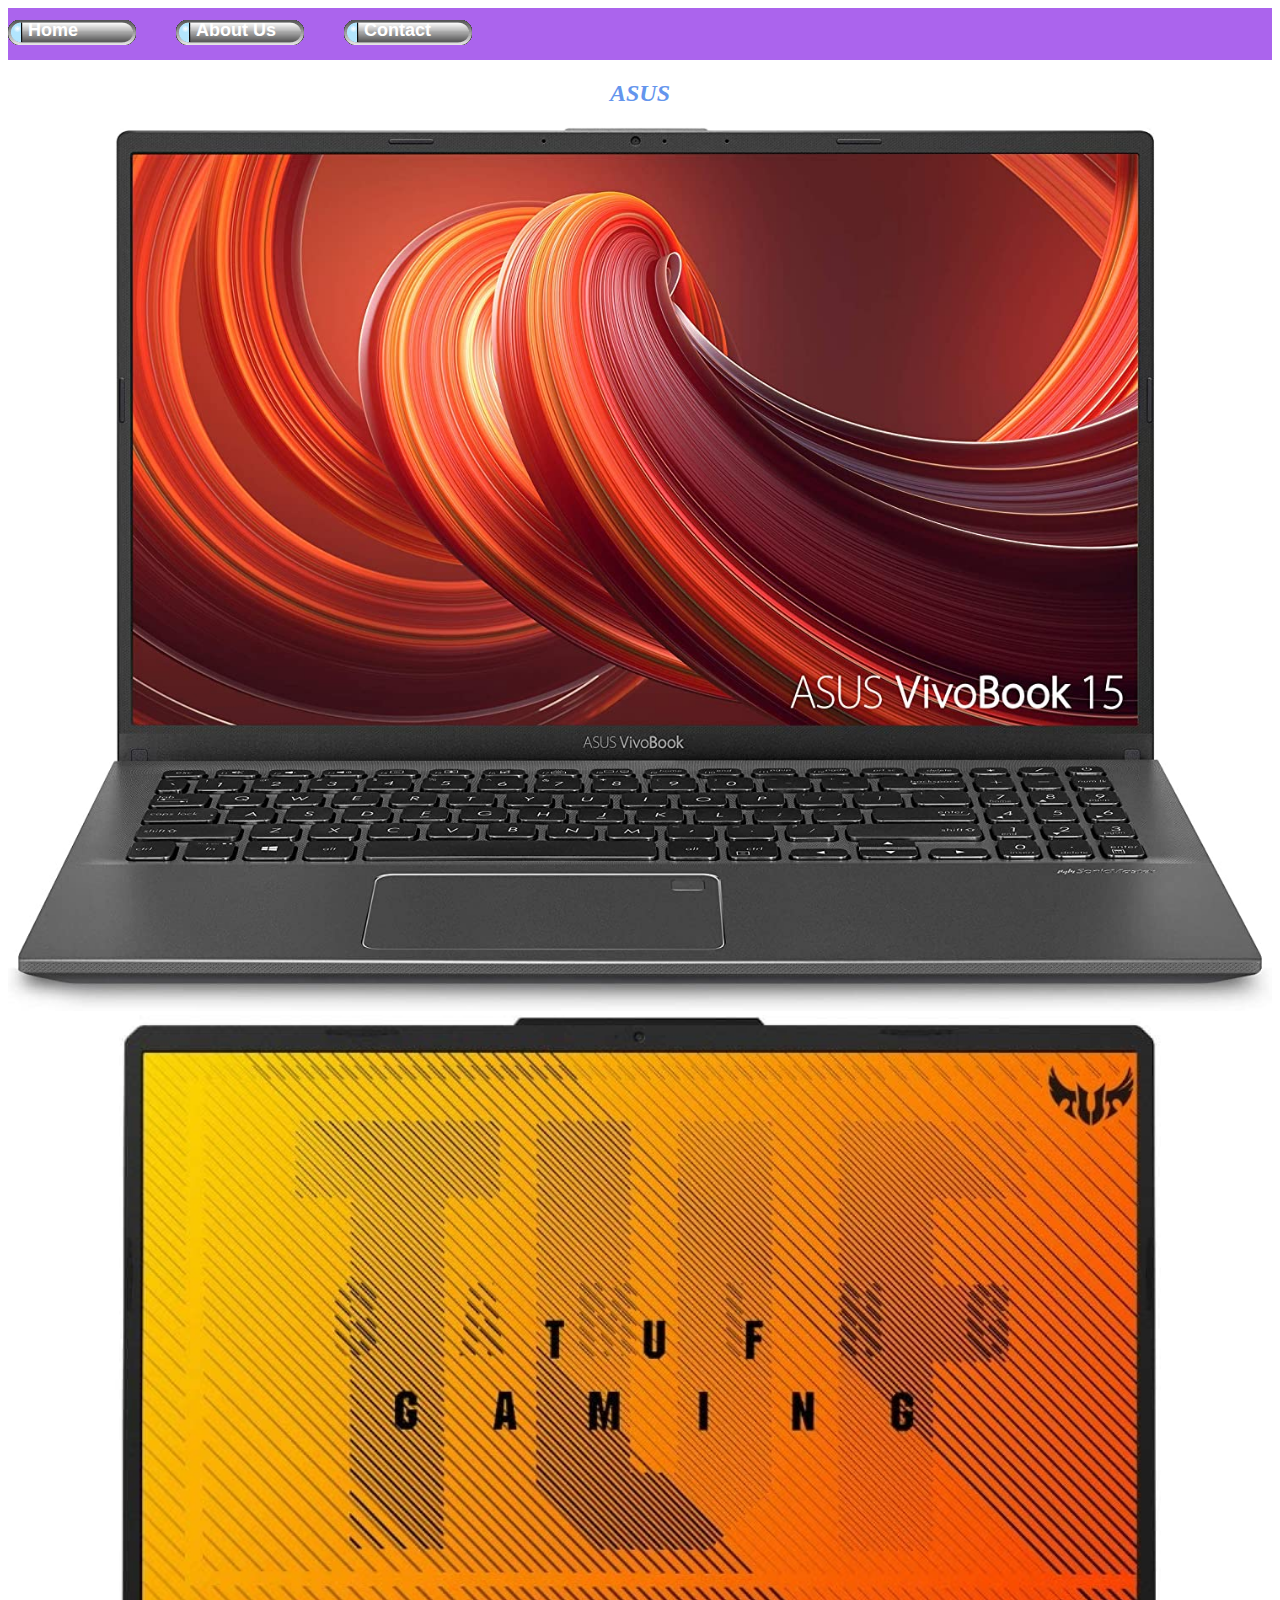
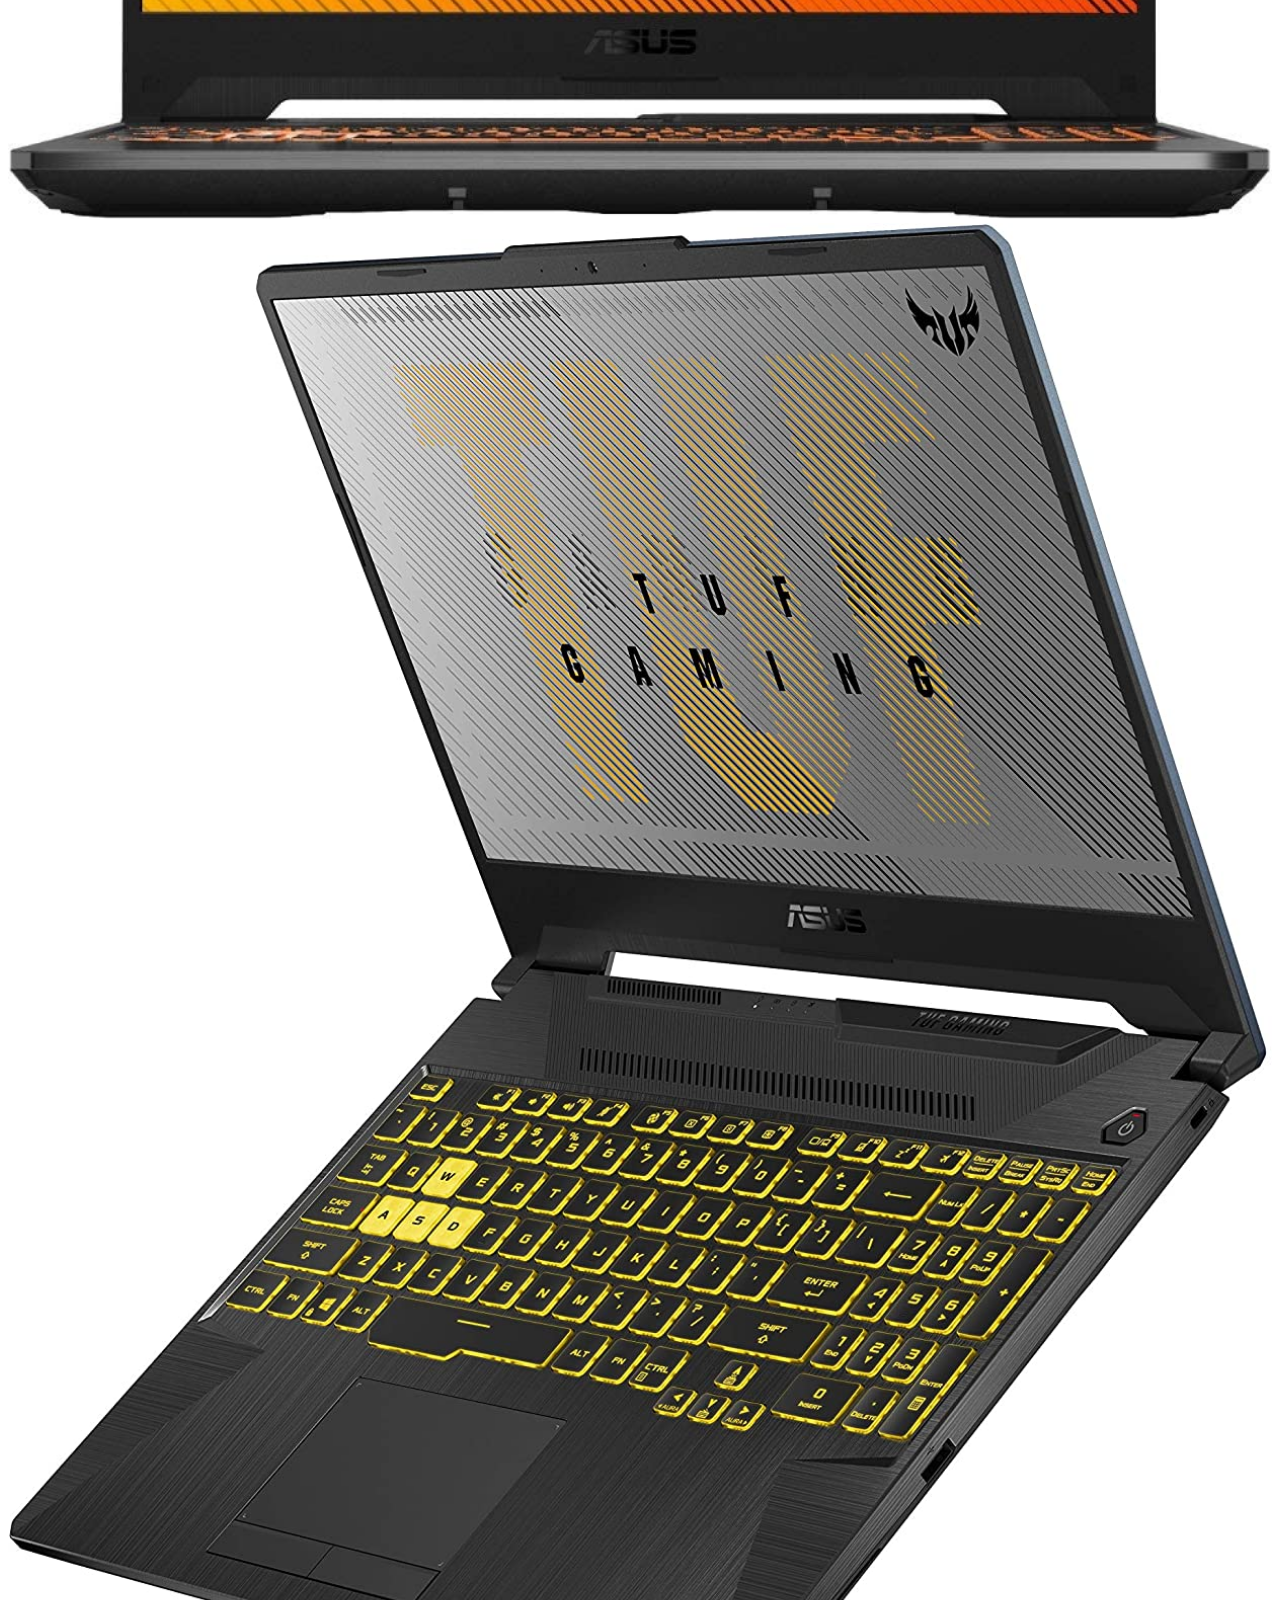
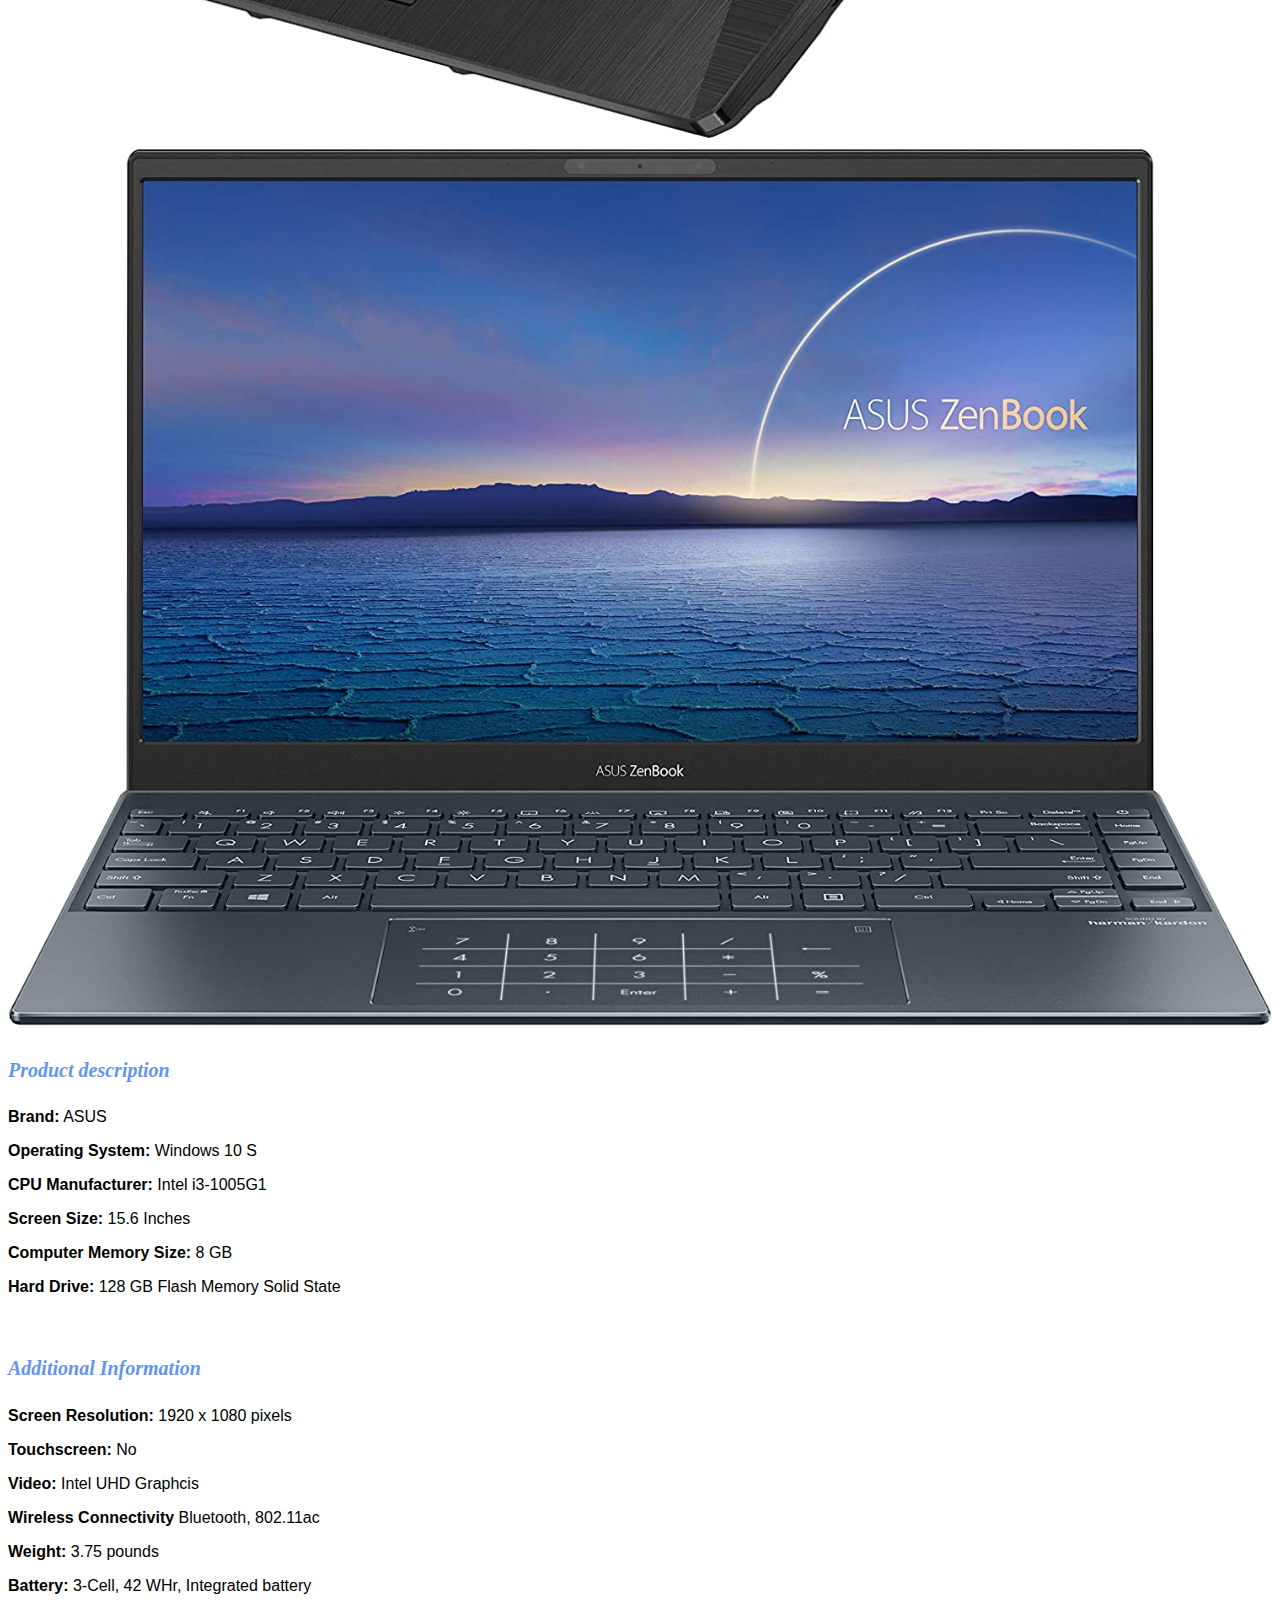
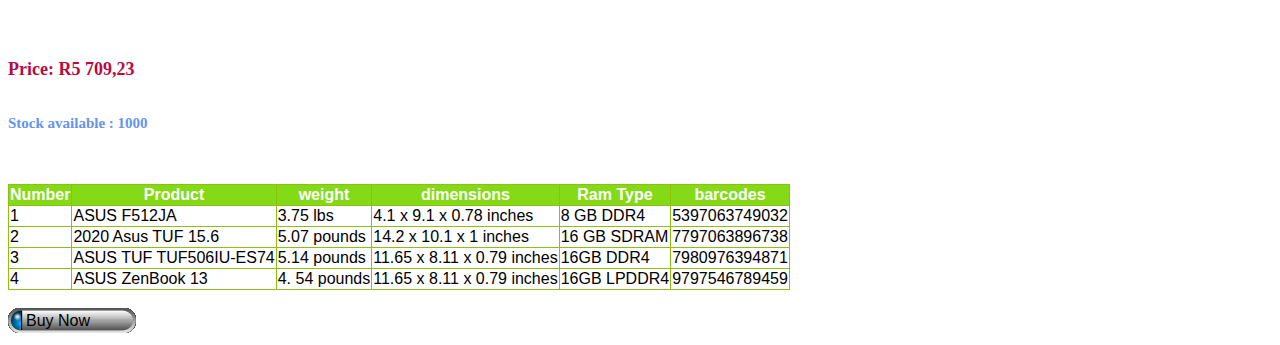
<file: laptop_04.html>
<!DOCTYPE html>
<html>
      <head>
            <link rel="stylesheet" href="style.css">
      </head>
      <body>
           <div id="menu">
                <a href="index.html">Home</a>
                <a href="about.html">About Us</a>
                <a href="contact.html">Contact</a>  
           </div>
           <h2>ASUS</h2>
           <div class="gallery">
                <img src="images/laptop_04.jpg"/>
                <img src="images2/laptop_11.jpg"/>
                <img src="images2/laptop_12.jpg"/>
                <img src="images2/laptop_13.jpg"/>
           </div>
           <h4>Product description</h4> 
           <p><b>Brand:</b> ASUS</p> 
           <p><b>Operating System:</b> Windows 10 S</p> 
           <p><b>CPU Manufacturer:</b> Intel i3-1005G1</p> 
           <p><b>Screen Size:</b> 15.6 Inches</p>
           <p><b>Computer Memory Size:</b> 8 GB</p>
           <p><b>Hard Drive:</b> 128 GB Flash Memory Solid State</p> 
           <br/>
           <h4>Additional Information</h4>
           <p><b>Screen Resolution:</b> 1920 x 1080 pixels</p>
           <p><b>Touchscreen:</b> No</p>
           <p><b>Video:</b> Intel UHD Graphcis</p>
           <p><b>Wireless Connectivity</b> Bluetooth, 802.11ac</p>
           <p><b>Weight:</b> 3.75 pounds</p>
           <p><b>Battery:</b> 3-Cell, 42 WHr, Integrated battery</p>
           <br/>
           <h5><b>Price:</b> R5 709,23</h5>
           <h6><b>Stock available :</b> 1000</h6>
           <br/>
           <table border="1">
               <tr>
                   <th>Number</th>
                   <th>Product</th>
                   <th>weight</th>
                   <th>dimensions</th>
                   <th>Ram Type</th>
                   <th>barcodes</th>
                </tr>
                
                <tr>
                    <td>1</td>
                    <td>ASUS F512JA</td>
                    <td>3.75 lbs</td>
                    <td>4.1 x 9.1 x 0.78 inches</td>
                    <td>8 GB DDR4</td>
                    <td>5397063749032</td>
                 </tr>
   
                 <tr>
                     <td>2</td>
                     <td>2020 Asus TUF 15.6</td>
                     <td>5.07 pounds</td>
                     <td>14.2 x 10.1 x 1 inches</td>
                     <td>16 GB SDRAM</td>
                     <td>7797063896738</td>
                  </tr>
   
                  <tr>
                     <td>3</td>
                     <td>ASUS TUF TUF506IU-ES74</td>
                     <td>5.14 pounds</td>
                     <td>11.65 x 8.11 x 0.79 inches</td>
                     <td>16GB DDR4</td>
                     <td>7980976394871</td>
                  </tr>
   
                  <tr>
                     <td>4</td>
                     <td>ASUS ZenBook 13</td>
                     <td>4. 54 pounds</td>
                     <td>11.65 x 8.11 x 0.79 inches</td>
                     <td>16GB LPDDR4</td>
                     <td>9797546789459</td>
                  </tr>
          </table>
          <br/>
          <div id="button">
            <a href="#">Buy Now</a>  
        </div>
      </body>
</html>
</file>
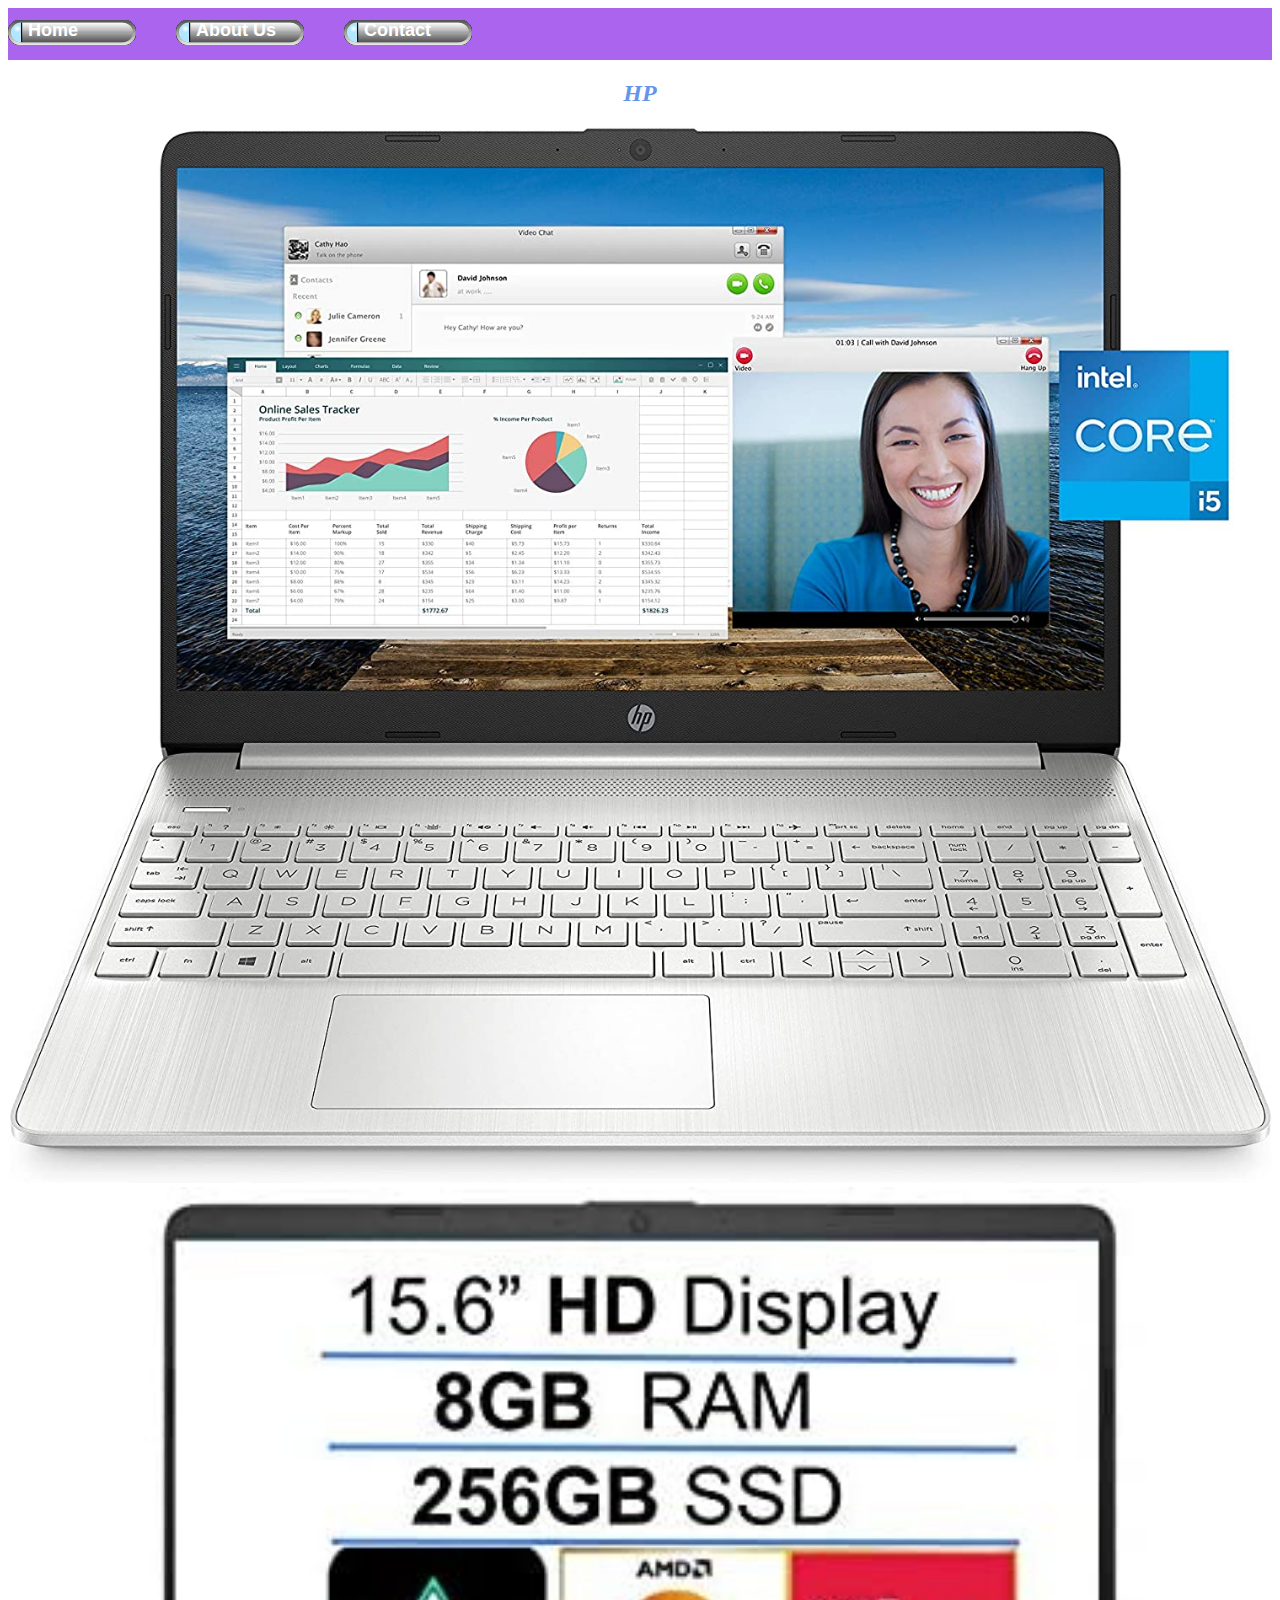
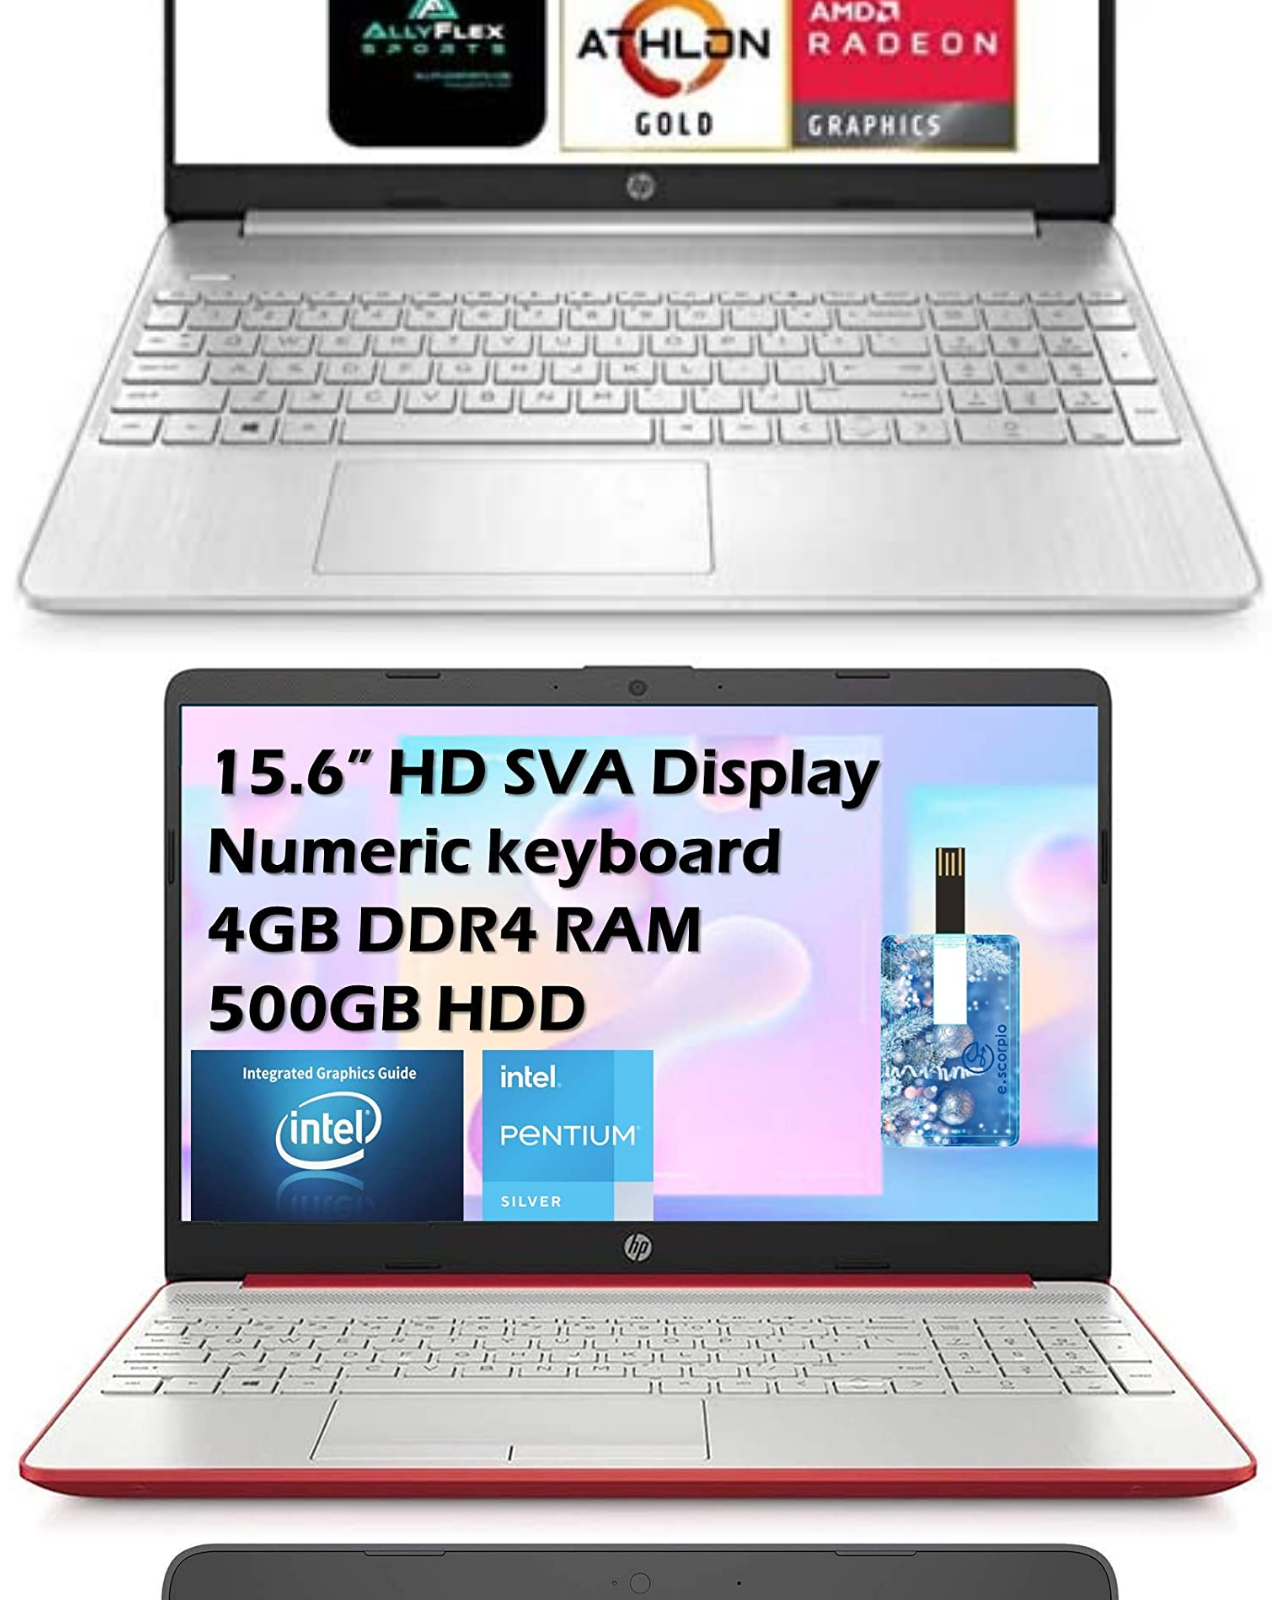
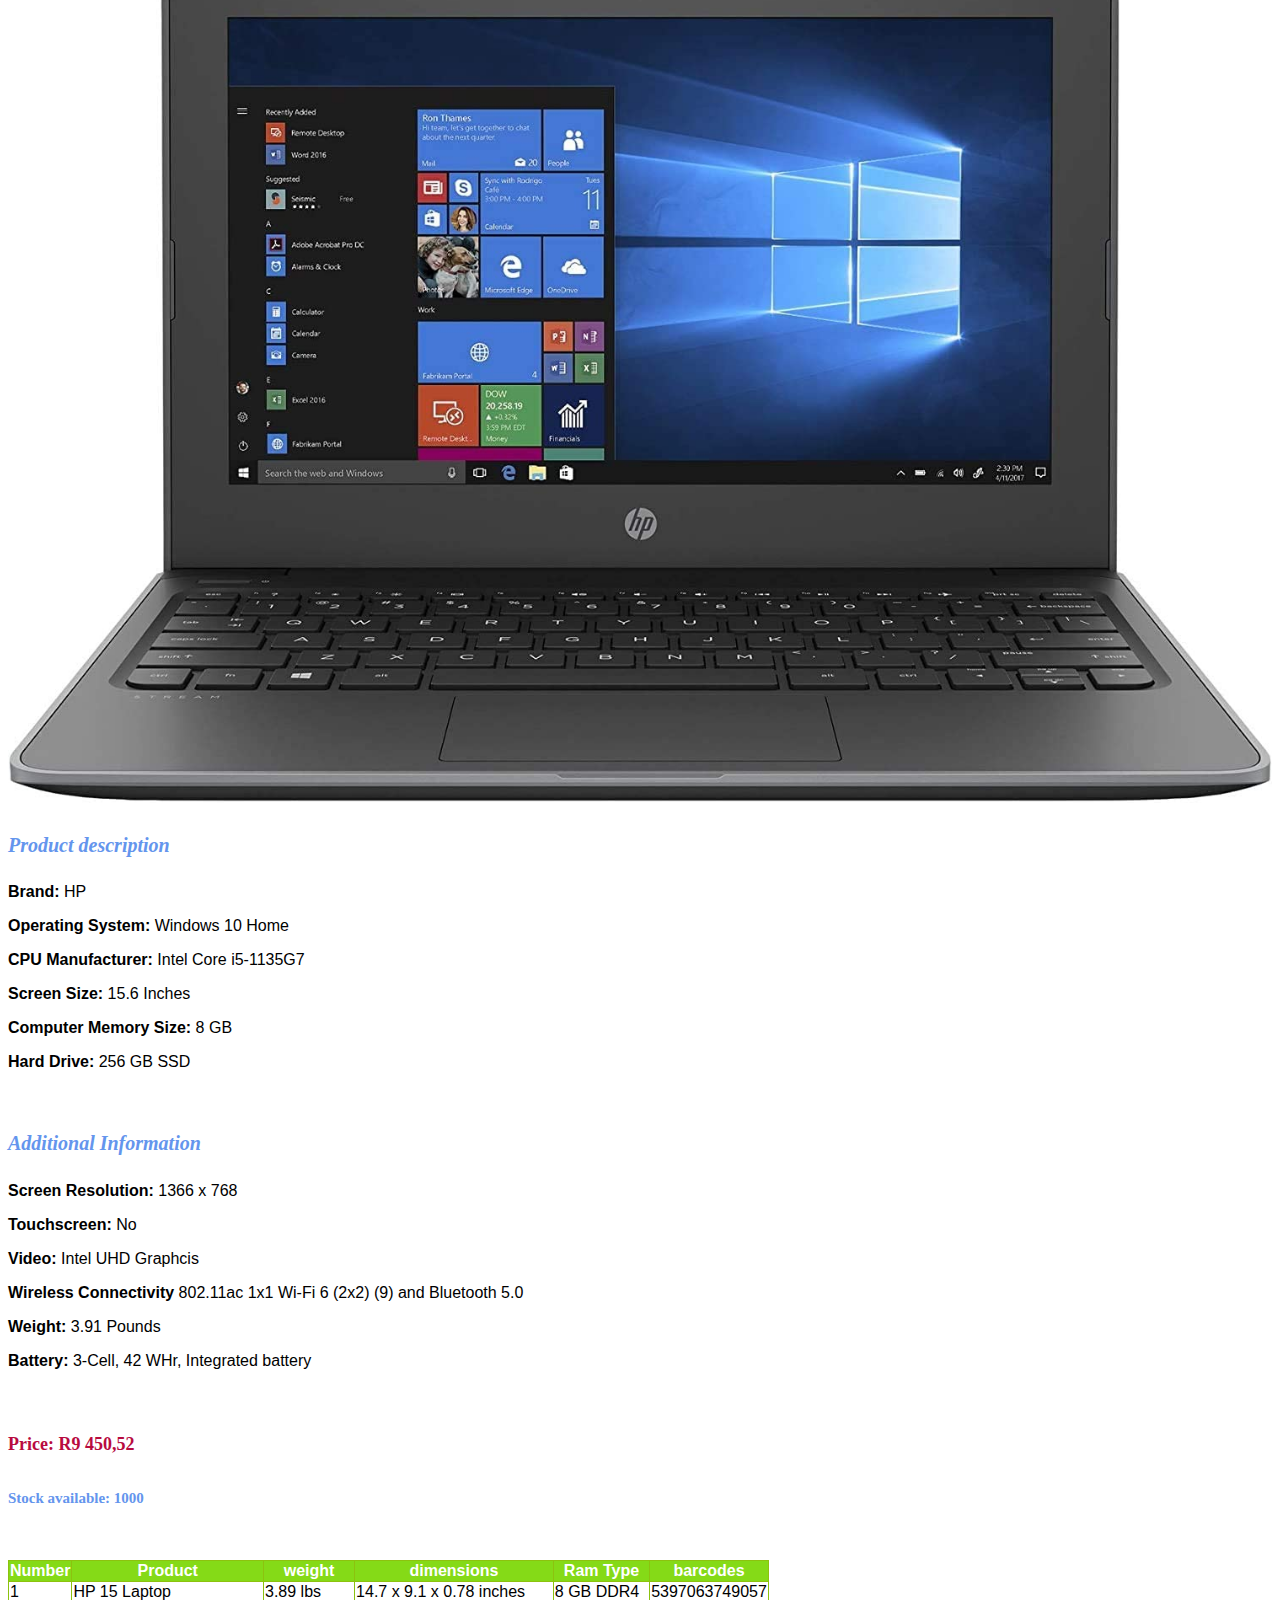
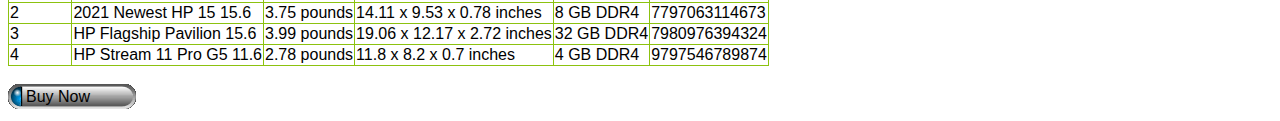
<file: laptop_05.html>
<!DOCTYPE html>
<html>
      <head>
            <link rel="stylesheet" href="style.css">
      </head>
      <body>
           <div id="menu">
                <a href="index.html">Home</a>
                <a href="about.html">About Us</a>
                <a href="contact.html">Contact</a>  
           </div>
           <h2>HP</h2>
           <div class="gallery">
                <img src="images/laptop_05.jpg"/>
                <img src="images2/laptop_14.jpg"/>
                <img src="images2/laptop_15.jpg"/>
                <img src="images2/laptop_16.jpg"/>
           </div>
           <h4>Product description</h4> 
           <p><b>Brand:</b> HP</p> 
           <p><b>Operating System:</b> Windows 10 Home</p> 
           <p><b>CPU Manufacturer:</b> Intel Core i5-1135G7</p> 
           <p><b>Screen Size:</b> 15.6 Inches</p>
           <p><b>Computer Memory Size:</b> 8 GB</p>
           <p><b>Hard Drive:</b> 256 GB SSD</p> 
           <br/>
           <h4>Additional Information</h4>
           <p><b>Screen Resolution:</b> 1366 x 768</p>
           <p><b>Touchscreen:</b> No</p>
           <p><b>Video:</b> Intel UHD Graphcis</p>
           <p><b>Wireless Connectivity</b> 802.11ac 1x1 Wi-Fi 6 (2x2) (9) and Bluetooth 5.0</p>
           <p><b>Weight:</b> 3.91 Pounds</p>
           <p><b>Battery:</b> 3-Cell, 42 WHr, Integrated battery</p>
           <br/>
           <h5><b>Price:</b> R9 450,52</h5>
           <h6><b>Stock available:</b> 1000</h6>
           <br>
           <table border="1">
               <tr>
                   <th>Number</th>
                   <th>Product</th>
                   <th>weight</th>
                   <th>dimensions</th>
                   <th>Ram Type</th>
                   <th>barcodes</th>
                </tr>
                
                <tr>
                    <td>1</td>
                    <td>HP 15 Laptop</td>
                    <td>3.89 lbs</td>
                    <td>14.7 x 9.1 x 0.78 inches</td>
                    <td>8 GB DDR4</td>
                    <td>5397063749057</td>
                 </tr>
   
                 <tr>
                     <td>2</td>
                     <td>2021 Newest HP 15 15.6</td>
                     <td>3.75 pounds</td>
                     <td>14.11 x 9.53 x 0.78 inches</td>
                     <td>8 GB DDR4</td>
                     <td>7797063114673</td>
                  </tr>
   
                  <tr>
                     <td>3</td>
                     <td>HP Flagship Pavilion 15.6</td>
                     <td>3.99 pounds</td>
                     <td>19.06 x 12.17 x 2.72 inches</td>
                     <td>32 GB DDR4</td>
                     <td>7980976394324</td>
                  </tr>
   
                  <tr>
                     <td>4</td>
                     <td>HP Stream 11 Pro G5 11.6</td>
                     <td>2.78 pounds</td>
                     <td>11.8 x 8.2 x 0.7 inches</td>
                     <td>4 GB DDR4</td>
                     <td>9797546789874</td>
                  </tr>
          </table>
          <br/>
          <div id="button">
            <a href="#">Buy Now</a>  
        </div>
      </body>
</html>
</file>
<file: style.css>
.gallery img{
    width: 100%;
}

h2{
    font-family: impact,fantasy;
    text-align: center;
    font: size 30px;
    color: cornflowerblue;
    font-style: italic;   
} 

h4{
    font-family: impact,fantasy;
    font-size: 20px;
    font-style: italic;
    color: cornflowerblue;
}

h5{
    font-family: impact,fantasy;
    font-size: 18px;
    color: rgb(184, 11, 63);
}

h6{
    font-family: impact,fantasy;
    font-size: 15px;
    color: cornflowerblue;
}

p{
    font-family: Helvetica, sans-serif;
}

#menu{
    width: 100%;
    height: 40px;
    background-color: rgb(171, 100, 237);
    padding-top: 12px;
}

#menu a{
    color:#ffffff; 
    font-family: Helvetica, sans-serif;
    font-size: 18px;
    text-decoration: none;
    font-weight: 800;

    padding-left: 20px;
    padding-right: 20px;

    background-image: url('images/button-hover.gif');
    background-repeat: no-repeat;
    width            : 128px;
    height           : 25px;
    padding-left     : 20px;
    float            : left;
}

#menu a:hover{
    color: #5077bd;
}

table {
    font-family: Helvetica, sans-serif;
    border-collapse: collapse;
    border-width: 1px;
    border-style: solid;
    border-color: #8cc20f;
}

th {
    font-weight: 800;
    background-color: #85da17;
    color: #ffffff;
}

#button a{
    text-decoration : none;
      color           : black;
      font-weight     : 800px;
      font-size       : 16px;
      font-family     : Helvetica, sans-serif;

      background-image: url('images/button.gif');
      background-repeat: no-repeat;
      display          : block;
      width            : 128px;
      height           : 25px;
      padding-left     : 18px;
      padding-top: 4px;
}
</file>
